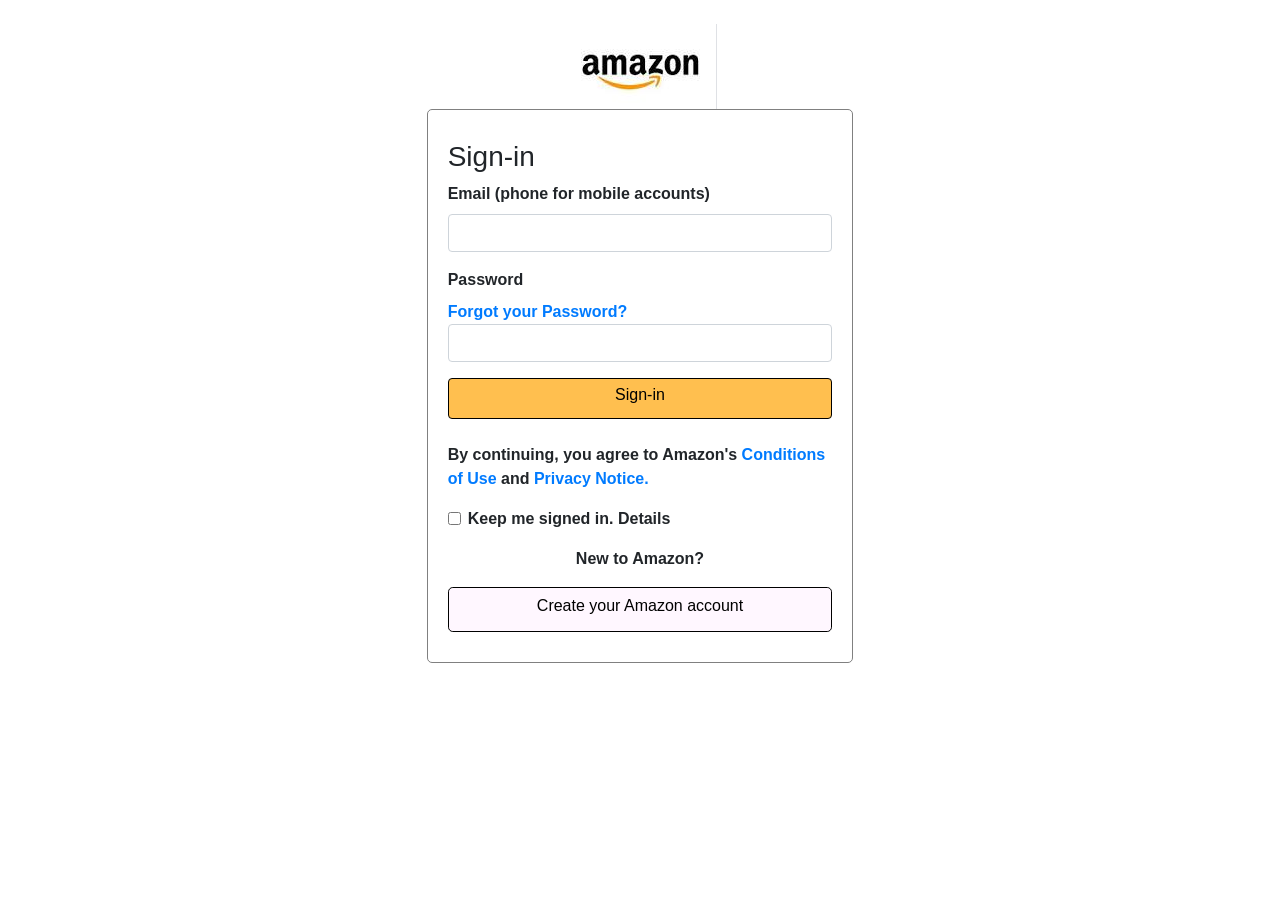
<file: 04-javascript/amazon-clone/index.html>
<!doctype html>
<html lang="en">

<head>
    <title>Title</title>
    <!-- Required meta tags -->
    <meta charset="utf-8">
    <meta name="viewport" content="width=device-width, initial-scale=1, shrink-to-fit=no">
    <link rel="stylesheet" href="static/css/main.css">
    <!-- Bootstrap CSS -->
    <link rel="stylesheet" href="https://stackpath.bootstrapcdn.com/bootstrap/4.3.1/css/bootstrap.min.css"
        integrity="sha384-ggOyR0iXCbMQv3Xipma34MD+dH/1fQ784/j6cY/iJTQUOhcWr7x9JvoRxT2MZw1T" crossorigin="anonymous">
    <link
        rel="https://www.amazon.com/gp/help/customer/display.html/ref=ap_signin_notification_condition_of_use?ie=UTF8&nodeId=508088">
    <link
        rel="https://www.amazon.com/gp/help/customer/display.html/ref=ap_signin_notification_privacy_notice?ie=UTF8&nodeId=468496">
    <link
        rel="https://www.amazon.com/ap/forgotpassword?showRememberMe=true&openid.pape.max_auth_age=0&openid.identity=http%3A%2F%2Fspecs.openid.net%2Fauth%2F2.0%2Fidentifier_select&pageId=usflex&openid.return_to=https%3A%2F%2Fwww.amazon.com%2F%3Ftag%3Damazusnavi-20%26hvadid%3D381823528282%26hvpos%3D%26hvnetw%3Dg%26hvrand%3D7923362364955197206%26hvpone%3D%26hvptwo%3D%26hvqmt%3De%26hvdev%3Dc%26hvdvcmdl%3D%26hvlocint%3D%26hvlocphy%3D9004042%26hvtargid%3Dkwd-289616759%26ref%3Dnav_signin%26hydadcr%3D28884_11845475%26gclid%3DCjwKCAjwybyJBhBwEiwAvz4G7ywuCakaAN_nhZ1BmxaT4d3-cX0WAyXH99Q39V27M0mvXpjW7ac0JhoCqOgQAvD_BwE&prevRID=S98MPX34PCENNGG1KR0D&openid.assoc_handle=usflex&openid.mode=checkid_setup&prepopulatedLoginId=&failedSignInCount=0&openid.claimed_id=http%3A%2F%2Fspecs.openid.net%2Fauth%2F2.0%2Fidentifier_select&openid.ns=http%3A%2F%2Fspecs.openid.net%2Fauth%2F2.0">
</head>

<body>

    <div class="container-fluid">
        <div class="row justify-content-center mt-4" id="logorow">
            <div class="col-lg-4 col-md-6 col-sm-8 col-xs-10 d-flex justify-content-center">
                <img class="img-fluid" id="logo" src="static/images/Capture.PNG" alt="logo">
            </div>
        </div>
        <div class="row justify-content-center" id="formrow">
            <div class="col-lg-4 col-md-6 col-sm-8 col-xs-10 d-flex justify-content-center" id="formcol">
                <form id="signinform">
                    <h3>Sign-in</h3>
                    <div class="form-group">
                        <label for="exampleInputEmail1"><b>Email (phone for mobile accounts)</label></label>
                        <input type="email" class="form-control" id="exampleInputEmail1" aria-describedby="emailHelp">
                        <small id="emailHelp" class="form-text text-muted"></small>
                    </div>
                    <div class="form-group">
                        <label for="exampleInputPassword1">Password</label><a id="reset-password"
                            href="https://www.amazon.com/ap/forgotpassword?showRememberMe=true&openid.pape.max_auth_age=0&openid.identity=http%3A%2F%2Fspecs.openid.net%2Fauth%2F2.0%2Fidentifier_select&pageId=usflex&openid.return_to=https%3A%2F%2Fwww.amazon.com%2F%3Ftag%3Damazusnavi-20%26hvadid%3D381823528282%26hvpos%3D%26hvnetw%3Dg%26hvrand%3D7923362364955197206%26hvpone%3D%26hvptwo%3D%26hvqmt%3De%26hvdev%3Dc%26hvdvcmdl%3D%26hvlocint%3D%26hvlocphy%3D9004042%26hvtargid%3Dkwd-289616759%26ref%3Dnav_signin%26hydadcr%3D28884_11845475%26gclid%3DCjwKCAjwybyJBhBwEiwAvz4G7ywuCakaAN_nhZ1BmxaT4d3-cX0WAyXH99Q39V27M0mvXpjW7ac0JhoCqOgQAvD_BwE&prevRID=S98MPX34PCENNGG1KR0D&openid.assoc_handle=usflex&openid.mode=checkid_setup&prepopulatedLoginId=&failedSignInCount=0&openid.claimed_id=http%3A%2F%2Fspecs.openid.net%2Fauth%2F2.0%2Fidentifier_select&openid.ns=http%3A%2F%2Fspecs.openid.net%2Fauth%2F2.0"><br>Forgot
                            your Password?</a>
                        <input type="password" class="form-control" id="exampleInputPassword1">

                    </div>
                    <button type="submit" class="btn btn-primary btn-block" id="sign-in">
                        <h6 style="color:black;">Sign-in</h6>
                    </button>
                </form>
                <br>
                <p>
                    <font-style> By continuing, you agree to Amazon's </font-style><a
                        href="https://www.amazon.com/gp/help/customer/display.html/ref=ap_signin_notification_condition_of_use?ie=UTF8&nodeId=508088">Conditions
                        of Use </a>and <a
                        href="https://www.amazon.com/gp/help/customer/display.html/ref=ap_signin_notification_privacy_notice?ie=UTF8&nodeId=468496">
                        Privacy Notice.</a>
                </p>
                <div class="form-group form-check">
                    <input type="checkbox" class="form-check-input" id="exampleCheck1">
                    <label class="form-check-label" for="exampleCheck1">Keep me signed in. Details<in class="Details">
                        </in></label>
                </div>


                <p class="text-center">New to Amazon?</p>
                <button type="button" class="btn btn-primary btn-lg btn-block" id="createaccount">
                    <h6 style="color:black;">Create your Amazon account</h6>
                </button>
            </div>
            <br>
        </div>
    </div>
    <div class="row" id="footerrow">
        <!-- decide later if you want a column here or not -->
    </div>
    </div>

    <!-- Optional JavaScript -->
    <!-- jQuery first, then Popper.js, then Bootstrap JS -->
    <script src="https://code.jquery.com/jquery-3.3.1.slim.min.js"
        integrity="sha384-q8i/X+965DzO0rT7abK41JStQIAqVgRVzpbzo5smXKp4YfRvH+8abtTE1Pi6jizo"
        crossorigin="anonymous"></script>
    <script src="https://cdnjs.cloudflare.com/ajax/libs/popper.js/1.14.7/umd/popper.min.js"
        integrity="sha384-UO2eT0CpHqdSJQ6hJty5KVphtPhzWj9WO1clHTMGa3JDZwrnQq4sF86dIHNDz0W1"
        crossorigin="anonymous"></script>
    <script src="https://stackpath.bootstrapcdn.com/bootstrap/4.3.1/js/bootstrap.min.js"
        integrity="sha384-JjSmVgyd0p3pXB1rRibZUAYoIIy6OrQ6VrjIEaFf/nJGzIxFDsf4x0xIM+B07jRM"
        crossorigin="anonymous"></script>
</body>

</html>
</file>
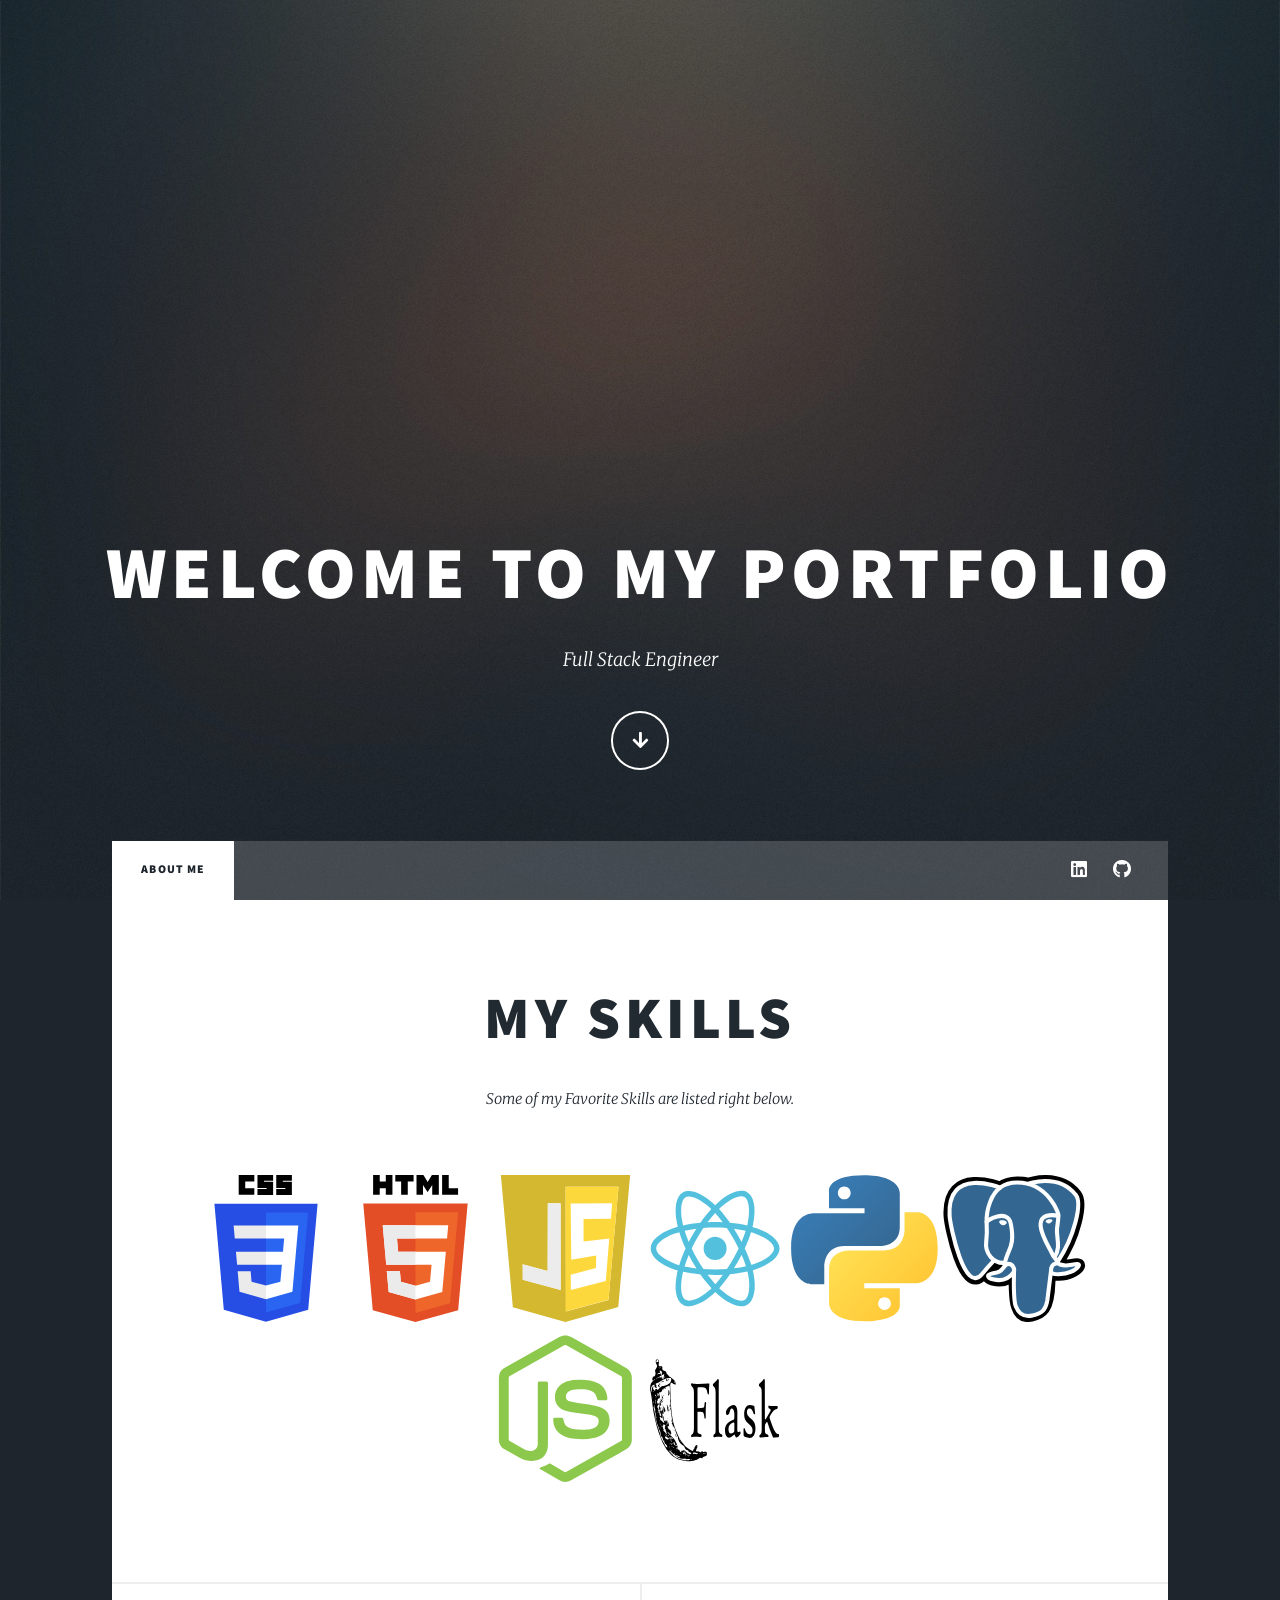
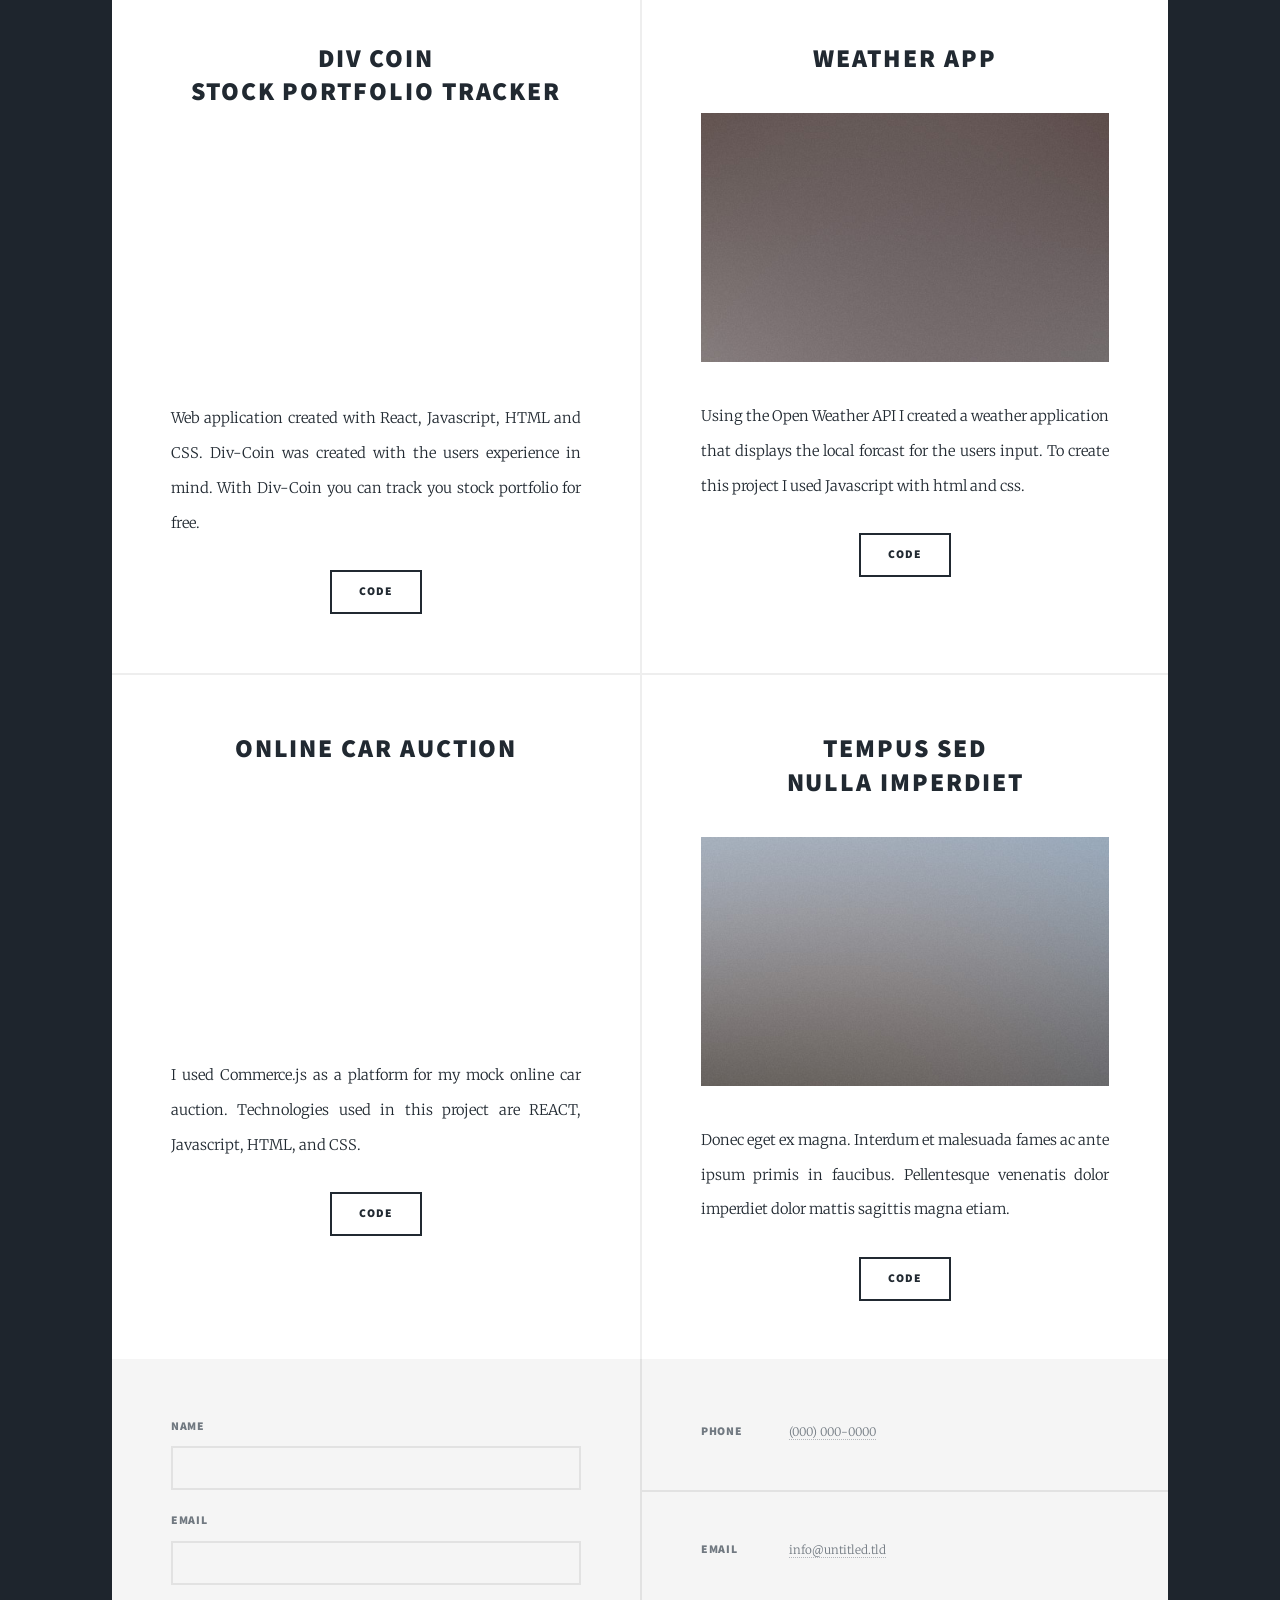
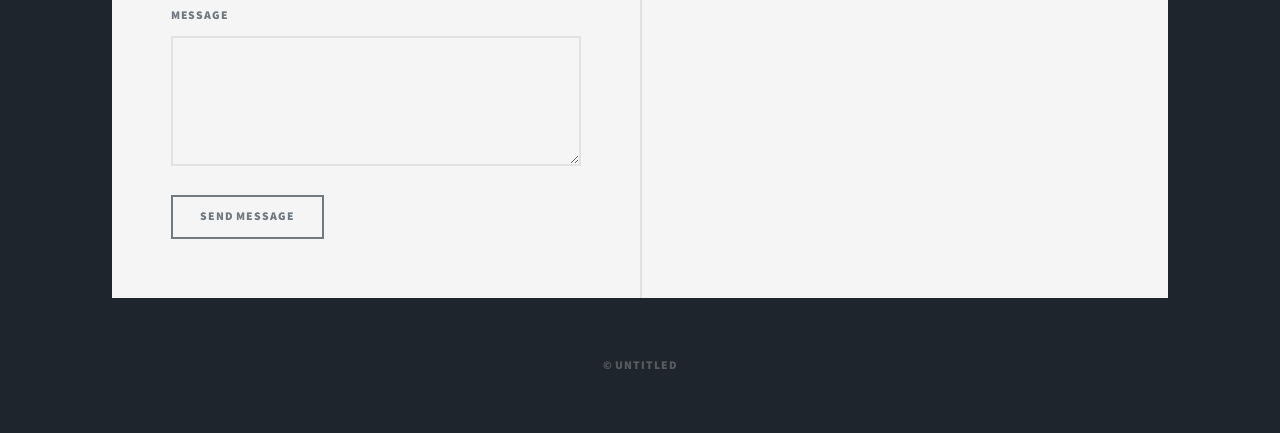
<file: 07-portfolio/portfolio-html/index.html>
<!DOCTYPE HTML>
<!--
	Massively by HTML5 UP
	html5up.net | @ajlkn
	Free for personal and commercial use under the CCA 3.0 license (html5up.net/license)
-->
<html>
	<head>
		<title>Ronald Ramirez</title>
		<meta charset="utf-8" />
		<meta name="viewport" content="width=device-width, initial-scale=1, user-scalable=no" />
		<link rel="stylesheet" href="assets/css/main.css" />
		<noscript><link rel="stylesheet" href="assets/css/noscript.css" /></noscript>
	</head>
	<body class="is-preload">

		<!-- Wrapper -->
			<div id="wrapper" class="fade-in">

				<!-- Intro -->
					<div id="intro">
						<h1>Welcome to my portfolio</h1>
						<p>Full Stack Engineer</p>
						<ul class="actions">
							<li><a href="#header" class="button icon solid solo fa-arrow-down scrolly">Continue</a></li>
						</ul>
					</div>

				<!-- Header -->
					<header id="header">
						<a href="index.html" class="logo">Ronald Ramirez</a>
					</header>

				<!-- Nav -->
					<nav id="nav">
						<ul class="links">
							<li class="active"><a href="index.html">about me</a></li>
						
						</ul>
						<ul class="icons">
							<li><a href="https://www.linkedin.com/in/ronald-ramirezzz1/" class="icon brands fa-linkedin"><span class="label">LinkenIn</span></a></li>
							<li><a href="https://github.com/Ramirezzz1" class="icon brands fa-github"><span class="label">GitHub</span></a></li>
						</ul>
					</nav>

				<!-- Main -->
					<div id="main">

						<!-- Featured Post -->
							<article class="post featured">
								<header class="major">
									<h2><a>My Skills<br /></a></h2>
									<p>Some of my Favorite Skills are listed right below. </p>
								</header>
								<div class="skills_container">
									<img src="images/css.svg" alt="css" id="logo" /></a>
									<img src="images/html.svg" alt="html" id="logo" /></a>
									<img src="images/js.svg" alt="js" id="logo" /></a>
									<img src="images/react.svg" alt="react" id="logo"/></a>
									<img src="images/python.svg" alt="python" id="logo"/></a>
									<img src="images/postgresql.svg" alt="post" id="logo"/></a>
									<img src="images/nodejs-icon.svg" alt="node" id="logo"/></a>
									<img src="images/flask.svg" alt="flask" id="logo"/></a>
									<ul class="actions special">
								</div>
										
							</article>

						<!-- Posts -->
							<section class="posts">
								<article>
									<header>
										<h2><a href="#">Div Coin<br />
										Stock Portfolio tracker</a></h2>
									</header>
									<a href="#" class="image fit"><video width="100%" height="100%"  src="images/Div Coin Demo.mp4" alt="Div-Coin Demo" autoplay loop muted></a>
									<p>Web application created with React, Javascript, HTML and CSS. Div-Coin was created with the users experience in mind. With Div-Coin you can track you stock portfolio for free. </p>
									<ul class="actions special">
										<li><a href="https://github.com/Ramirezzz1/Dividend-APP" class="button">Code</a></li>
									</ul>
								</article>
								<article>
									<header>
										
										<h2><a href="#">Weather App<br /></a></h2>
									</header>
									<a href="#" class="image fit"><img src="images/pic03.jpg" alt="" /></a>
									<p>Using the Open Weather API I created a weather application that displays the local forcast for the users input. To create this project I used Javascript with html and css. </p>
									<ul class="actions special">
										<li><a href="https://github.com/Ramirezzz1/weather-app" class="button">Code</a></li>
									</ul>
								</article>
								<article>
									<header>
										
										<h2><a href="#">Online Car Auction<br /></a></h2>
									</header>
									<a href="#" class="image fit"><video width="100%" heihgt="100%" src="images/E-commerce.mp4" alt="auctionDemo"  autoplay loop muted ></a>
									<p>I used Commerce.js as a platform for my mock online car auction. Technologies used in this project are REACT, Javascript, HTML, and CSS.</p>
									<ul class="actions special">
										<li><a href="#" class="button">code</a></li>
									</ul>
								</article>
								<article>
									<header>
										
										<h2><a href="#">Tempus sed<br />
										nulla imperdiet</a></h2>
									</header>
									<a href="#" class="image fit"><img src="images/pic05.jpg" alt="" /></a>
									<p>Donec eget ex magna. Interdum et malesuada fames ac ante ipsum primis in faucibus. Pellentesque venenatis dolor imperdiet dolor mattis sagittis magna etiam.</p>
									<ul class="actions special">
										<li><a href="#" class="button">code</a></li>
									</ul>
								</article>
							</section>

						<!-- Footer -->

					</div>

				<!-- Footer -->
					<footer id="footer">
						<section>
							<form method="post" action="#">
								<div class="fields">
									<div class="field">
										<label for="name">Name</label>
										<input type="text" name="name" id="name" />
									</div>
									<div class="field">
										<label for="email">Email</label>
										<input type="text" name="email" id="email" />
									</div>
									<div class="field">
										<label for="message">Message</label>
										<textarea name="message" id="message" rows="3"></textarea>
									</div>
								</div>
								<ul class="actions">
									<li><input type="submit" value="Send Message" /></li>
								</ul>
							</form>
						</section>
						<section class="split contact">
							<section>
								<h3>Phone</h3>
								<p><a href="#">(000) 000-0000</a></p>
							</section>
							<section>
								<h3>Email</h3>
								<p><a href="#">info@untitled.tld</a></p>
							</section>
					
						</section>
					</footer>

				<!-- Copyright -->
					<div id="copyright">
						<ul><li>&copy; Untitled</li>
					</div>

			</div>

		<!-- Scripts -->
			<script src="assets/js/jquery.min.js"></script>
			<script src="assets/js/jquery.scrollex.min.js"></script>
			<script src="assets/js/jquery.scrolly.min.js"></script>
			<script src="assets/js/browser.min.js"></script>
			<script src="assets/js/breakpoints.min.js"></script>
			<script src="assets/js/util.js"></script>
			<script src="assets/js/main.js"></script>

	</body>
</html>
</file>
<file: 04-javascript/amazon-clone/static/css/main.css>
#logorow{
    padding: 0%;
    
}
#formcol{
    padding-top: 30px;
    padding-left: 20px;
    padding-right: 20px;
    padding-bottom: 30px;
    border-width: 1px;
    border-style: solid;
    border-color: gray;
    border-radius: 5px;
    margin: 0%
    

}
#newrow{
    border-width: 1px;

}
#sign-in{
    background-color: #ffbf4f;
    border-color:black;
}
#rest-password{
    justify-content: right;
    align-items: right;
}
#createaccount{
    background-color: #FFF7FF;
    border-color:black;

}
</file>
<file: 07-portfolio/portfolio-html/assets/css/main.css>
@import url(fontawesome-all.min.css);
@import url("https://fonts.googleapis.com/css?family=Merriweather:300,700,300italic,700italic|Source+Sans+Pro:900");

/*
	Massively by HTML5 UP
	html5up.net | @ajlkn
	Free for personal and commercial use under the CCA 3.0 license (html5up.net/license)
*/

html, body, div, span, applet, object,
iframe, h1, h2, h3, h4, h5, h6, p, blockquote,
pre, a, abbr, acronym, address, big, cite,
code, del, dfn, em, img, ins, kbd, q, s, samp,
small, strike, strong, sub, sup, tt, var, b,
u, i, center, dl, dt, dd, ol, ul, li, fieldset,
form, label, legend, table, caption, tbody,
tfoot, thead, tr, th, td, article, aside,
canvas, details, embed, figure, figcaption,
footer, header, hgroup, menu, nav, output, ruby,
section, summary, time, mark, audio, video {
	margin: 0;
	padding: 0;
	border: 0;
	font-size: 100%;
	font: inherit;
	vertical-align: baseline;}

article, aside, details, figcaption, figure,
footer, header, hgroup, menu, nav, section {
	display: block;}

body {
	line-height: 1;
}

ol, ul {
	list-style: none;
}

blockquote, q {
	quotes: none;
}

	blockquote:before, blockquote:after, q:before, q:after {
		content: '';
		content: none;
	}

table {
	border-collapse: collapse;
	border-spacing: 0;
}

body {
	-webkit-text-size-adjust: none;
}

mark {
	background-color: transparent;
	color: inherit;
}

input::-moz-focus-inner {
	border: 0;
	padding: 0;
}

input, select, textarea {
	-moz-appearance: none;
	-webkit-appearance: none;
	-ms-appearance: none;
	appearance: none;
}

/* Basic */

	@-ms-viewport {
		width: device-width;
	}

	body {
		-ms-overflow-style: scrollbar;
	}

	@media screen and (max-width: 480px) {

		html, body {
			min-width: 320px;
		}

	}

	html {
		box-sizing: border-box;
	}

	*, *:before, *:after {
		box-sizing: inherit;
	}

	body {
		background-color: #1e252d;
	}

		body.is-preload *, body.is-preload *:before, body.is-preload *:after {
			-moz-animation: none !important;
			-webkit-animation: none !important;
			-ms-animation: none !important;
			animation: none !important;
			-moz-transition: none !important;
			-webkit-transition: none !important;
			-ms-transition: none !important;
			transition: none !important;
		}

/* Type */

	html {
		font-size: 16pt;
	}

		@media screen and (max-width: 1680px) {

			html {
				font-size: 12pt;
			}

		}

		@media screen and (max-width: 1280px) {

			html {
				font-size: 11pt;
			}

		}

		@media screen and (max-width: 360px) {

			html {
				font-size: 10pt;
			}

		}

	body {
		color: #212931;
	}

	body, input, select, textarea {
		font-family: "Merriweather", Georgia, serif;
		font-weight: 300;
		font-size: 1rem;
		line-height: 2.375;
	}

	a {
		-moz-transition: color 0.2s ease-in-out, background-color 0.2s ease-in-out, border-color 0.2s ease-in-out, box-shadow 0.2s ease-in-out;
		-webkit-transition: color 0.2s ease-in-out, background-color 0.2s ease-in-out, border-color 0.2s ease-in-out, box-shadow 0.2s ease-in-out;
		-ms-transition: color 0.2s ease-in-out, background-color 0.2s ease-in-out, border-color 0.2s ease-in-out, box-shadow 0.2s ease-in-out;
		transition: color 0.2s ease-in-out, background-color 0.2s ease-in-out, border-color 0.2s ease-in-out, box-shadow 0.2s ease-in-out;
		border-bottom: dotted 1px;
		text-decoration: none;
	}

		a:hover {
			border-bottom-color: transparent;
		}

	strong, b {
		font-weight: 600;
	}

	em, i {
		font-style: italic;
	}

	p {
		text-align: justify;
		margin: 0 0 2rem 0;
	}

	h1, h2, h3, h4, h5, h6 {
		font-family: "Source Sans Pro", Helvetica, sans-serif;
		font-weight: 900;
		line-height: 1.5;
		letter-spacing: 0.075em;
		text-transform: uppercase;
		margin: 0 0 1rem 0;
	}

		h1 a, h2 a, h3 a, h4 a, h5 a, h6 a {
			border-bottom: 0;
			color: inherit;
			text-decoration: none;
		}

	h1 {
		font-size: 4rem;
		line-height: 1.1;
		margin: 0 0 2rem 0;
	}

	h2 {
		font-size: 1.75rem;
		line-height: 1.3;
		margin: 0 0 1.5rem 0;
	}

	h3 {
		font-size: 1.25rem;
		margin: 0 0 1.5rem 0;
	}

	h4 {
		font-size: 1rem;
	}

	h5 {
		font-size: 0.9rem;
	}

	h6 {
		font-size: 0.8rem;
	}

	sub {
		font-size: 0.8rem;
		position: relative;
		top: 0.5rem;
	}

	sup {
		font-size: 0.8rem;
		position: relative;
		top: -0.5rem;
	}

	blockquote {
		border-left: solid 4px;
		font-style: italic;
		margin: 0 0 2rem 0;
		padding: 0.5rem 0 0.5rem 2rem;
	}

	code {
		border: solid 2px;
		font-family: "Courier New", monospace;
		font-size: 0.9rem;
		margin: 0 0.25rem;
		padding: 0.25rem 0.65rem;
	}

	pre {
		-webkit-overflow-scrolling: touch;
		font-family: "Courier New", monospace;
		font-size: 0.9rem;
		margin: 0 0 2rem 0;
	}

		pre code {
			display: block;
			line-height: 1.75;
			padding: 1rem 1.5rem;
			overflow-x: auto;
		}

	hr {
		border: 0;
		border-bottom: solid 2px;
		margin: 3rem 0;
	}

		hr.major {
			margin: 5rem 0;
		}

	.align-left {
		text-align: left;
	}

	.align-center {
		text-align: center;
	}

	.align-right {
		text-align: right;
	}

	input, select, textarea {
		color: #212931;
	}

	a {
		color: #212931;
		border-bottom-color: rgba(33, 41, 49, 0.5);
	}

		a:hover {
			border-bottom-color: transparent;
			color: #18bfef !important;
		}

	strong, b {
		color: #212931;
	}

	h1, h2, h3, h4, h5, h6 {
		color: #212931;
	}

	blockquote {
		border-left-color: #eeeeee;
	}

	code {
		background: rgba(220, 220, 220, 0.25);
		border-color: #eeeeee;
	}

	hr {
		border-bottom-color: #eeeeee;
	}

/* Row */

	.row {
		display: flex;
		flex-wrap: wrap;
		box-sizing: border-box;
		align-items: stretch;
	}

		.row > * {
			box-sizing: border-box;
		}

		.row.gtr-uniform > * > :last-child {
			margin-bottom: 0;
		}

		.row.aln-left {
			justify-content: flex-start;
		}

		.row.aln-center {
			justify-content: center;
		}

		.row.aln-right {
			justify-content: flex-end;
		}

		.row.aln-top {
			align-items: flex-start;
		}

		.row.aln-middle {
			align-items: center;
		}

		.row.aln-bottom {
			align-items: flex-end;
		}

		.row > .imp {
			order: -1;
		}

		.row > .col-1 {
			width: 8.33333%;
		}

		.row > .off-1 {
			margin-left: 8.33333%;
		}

		.row > .col-2 {
			width: 16.66667%;
		}

		.row > .off-2 {
			margin-left: 16.66667%;
		}

		.row > .col-3 {
			width: 25%;
		}

		.row > .off-3 {
			margin-left: 25%;
		}

		.row > .col-4 {
			width: 33.33333%;
		}

		.row > .off-4 {
			margin-left: 33.33333%;
		}

		.row > .col-5 {
			width: 41.66667%;
		}

		.row > .off-5 {
			margin-left: 41.66667%;
		}

		.row > .col-6 {
			width: 50%;
		}

		.row > .off-6 {
			margin-left: 50%;
		}

		.row > .col-7 {
			width: 58.33333%;
		}

		.row > .off-7 {
			margin-left: 58.33333%;
		}

		.row > .col-8 {
			width: 66.66667%;
		}

		.row > .off-8 {
			margin-left: 66.66667%;
		}

		.row > .col-9 {
			width: 75%;
		}

		.row > .off-9 {
			margin-left: 75%;
		}

		.row > .col-10 {
			width: 83.33333%;
		}

		.row > .off-10 {
			margin-left: 83.33333%;
		}

		.row > .col-11 {
			width: 91.66667%;
		}

		.row > .off-11 {
			margin-left: 91.66667%;
		}

		.row > .col-12 {
			width: 100%;
		}

		.row > .off-12 {
			margin-left: 100%;
		}

		.row.gtr-0 {
			margin-top: 0;
			margin-left: 0rem;
		}

			.row.gtr-0 > * {
				padding: 0 0 0 0rem;
			}

			.row.gtr-0.gtr-uniform {
				margin-top: 0rem;
			}

				.row.gtr-0.gtr-uniform > * {
					padding-top: 0rem;
				}

		.row.gtr-25 {
			margin-top: 0;
			margin-left: -0.375rem;
		}

			.row.gtr-25 > * {
				padding: 0 0 0 0.375rem;
			}

			.row.gtr-25.gtr-uniform {
				margin-top: -0.375rem;
			}

				.row.gtr-25.gtr-uniform > * {
					padding-top: 0.375rem;
				}

		.row.gtr-50 {
			margin-top: 0;
			margin-left: -0.75rem;
		}

			.row.gtr-50 > * {
				padding: 0 0 0 0.75rem;
			}

			.row.gtr-50.gtr-uniform {
				margin-top: -0.75rem;
			}

				.row.gtr-50.gtr-uniform > * {
					padding-top: 0.75rem;
				}

		.row {
			margin-top: 0;
			margin-left: -1.5rem;
		}

			.row > * {
				padding: 0 0 0 1.5rem;
			}

			.row.gtr-uniform {
				margin-top: -1.5rem;
			}

				.row.gtr-uniform > * {
					padding-top: 1.5rem;
				}

		.row.gtr-150 {
			margin-top: 0;
			margin-left: -2.25rem;
		}

			.row.gtr-150 > * {
				padding: 0 0 0 2.25rem;
			}

			.row.gtr-150.gtr-uniform {
				margin-top: -2.25rem;
			}

				.row.gtr-150.gtr-uniform > * {
					padding-top: 2.25rem;
				}

		.row.gtr-200 {
			margin-top: 0;
			margin-left: -3rem;
		}

			.row.gtr-200 > * {
				padding: 0 0 0 3rem;
			}

			.row.gtr-200.gtr-uniform {
				margin-top: -3rem;
			}

				.row.gtr-200.gtr-uniform > * {
					padding-top: 3rem;
				}

		@media screen and (max-width: 1680px) {

			.row {
				display: flex;
				flex-wrap: wrap;
				box-sizing: border-box;
				align-items: stretch;
			}

				.row > * {
					box-sizing: border-box;
				}

				.row.gtr-uniform > * > :last-child {
					margin-bottom: 0;
				}

				.row.aln-left {
					justify-content: flex-start;
				}

				.row.aln-center {
					justify-content: center;
				}

				.row.aln-right {
					justify-content: flex-end;
				}

				.row.aln-top {
					align-items: flex-start;
				}

				.row.aln-middle {
					align-items: center;
				}

				.row.aln-bottom {
					align-items: flex-end;
				}

				.row > .imp-xlarge {
					order: -1;
				}

				.row > .col-1-xlarge {
					width: 8.33333%;
				}

				.row > .off-1-xlarge {
					margin-left: 8.33333%;
				}

				.row > .col-2-xlarge {
					width: 16.66667%;
				}

				.row > .off-2-xlarge {
					margin-left: 16.66667%;
				}

				.row > .col-3-xlarge {
					width: 25%;
				}

				.row > .off-3-xlarge {
					margin-left: 25%;
				}

				.row > .col-4-xlarge {
					width: 33.33333%;
				}

				.row > .off-4-xlarge {
					margin-left: 33.33333%;
				}

				.row > .col-5-xlarge {
					width: 41.66667%;
				}

				.row > .off-5-xlarge {
					margin-left: 41.66667%;
				}

				.row > .col-6-xlarge {
					width: 50%;
				}

				.row > .off-6-xlarge {
					margin-left: 50%;
				}

				.row > .col-7-xlarge {
					width: 58.33333%;
				}

				.row > .off-7-xlarge {
					margin-left: 58.33333%;
				}

				.row > .col-8-xlarge {
					width: 66.66667%;
				}

				.row > .off-8-xlarge {
					margin-left: 66.66667%;
				}

				.row > .col-9-xlarge {
					width: 75%;
				}

				.row > .off-9-xlarge {
					margin-left: 75%;
				}

				.row > .col-10-xlarge {
					width: 83.33333%;
				}

				.row > .off-10-xlarge {
					margin-left: 83.33333%;
				}

				.row > .col-11-xlarge {
					width: 91.66667%;
				}

				.row > .off-11-xlarge {
					margin-left: 91.66667%;
				}

				.row > .col-12-xlarge {
					width: 100%;
				}

				.row > .off-12-xlarge {
					margin-left: 100%;
				}

				.row.gtr-0 {
					margin-top: 0;
					margin-left: 0rem;
				}

					.row.gtr-0 > * {
						padding: 0 0 0 0rem;
					}

					.row.gtr-0.gtr-uniform {
						margin-top: 0rem;
					}

						.row.gtr-0.gtr-uniform > * {
							padding-top: 0rem;
						}

				.row.gtr-25 {
					margin-top: 0;
					margin-left: -0.375rem;
				}

					.row.gtr-25 > * {
						padding: 0 0 0 0.375rem;
					}

					.row.gtr-25.gtr-uniform {
						margin-top: -0.375rem;
					}

						.row.gtr-25.gtr-uniform > * {
							padding-top: 0.375rem;
						}

				.row.gtr-50 {
					margin-top: 0;
					margin-left: -0.75rem;
				}

					.row.gtr-50 > * {
						padding: 0 0 0 0.75rem;
					}

					.row.gtr-50.gtr-uniform {
						margin-top: -0.75rem;
					}

						.row.gtr-50.gtr-uniform > * {
							padding-top: 0.75rem;
						}

				.row {
					margin-top: 0;
					margin-left: -1.5rem;
				}

					.row > * {
						padding: 0 0 0 1.5rem;
					}

					.row.gtr-uniform {
						margin-top: -1.5rem;
					}

						.row.gtr-uniform > * {
							padding-top: 1.5rem;
						}

				.row.gtr-150 {
					margin-top: 0;
					margin-left: -2.25rem;
				}

					.row.gtr-150 > * {
						padding: 0 0 0 2.25rem;
					}

					.row.gtr-150.gtr-uniform {
						margin-top: -2.25rem;
					}

						.row.gtr-150.gtr-uniform > * {
							padding-top: 2.25rem;
						}

				.row.gtr-200 {
					margin-top: 0;
					margin-left: -3rem;
				}

					.row.gtr-200 > * {
						padding: 0 0 0 3rem;
					}

					.row.gtr-200.gtr-uniform {
						margin-top: -3rem;
					}

						.row.gtr-200.gtr-uniform > * {
							padding-top: 3rem;
						}

		}

		@media screen and (max-width: 1280px) {

			.row {
				display: flex;
				flex-wrap: wrap;
				box-sizing: border-box;
				align-items: stretch;
			}

				.row > * {
					box-sizing: border-box;
				}

				.row.gtr-uniform > * > :last-child {
					margin-bottom: 0;
				}

				.row.aln-left {
					justify-content: flex-start;
				}

				.row.aln-center {
					justify-content: center;
				}

				.row.aln-right {
					justify-content: flex-end;
				}

				.row.aln-top {
					align-items: flex-start;
				}

				.row.aln-middle {
					align-items: center;
				}

				.row.aln-bottom {
					align-items: flex-end;
				}

				.row > .imp-large {
					order: -1;
				}

				.row > .col-1-large {
					width: 8.33333%;
				}

				.row > .off-1-large {
					margin-left: 8.33333%;
				}

				.row > .col-2-large {
					width: 16.66667%;
				}

				.row > .off-2-large {
					margin-left: 16.66667%;
				}

				.row > .col-3-large {
					width: 25%;
				}

				.row > .off-3-large {
					margin-left: 25%;
				}

				.row > .col-4-large {
					width: 33.33333%;
				}

				.row > .off-4-large {
					margin-left: 33.33333%;
				}

				.row > .col-5-large {
					width: 41.66667%;
				}

				.row > .off-5-large {
					margin-left: 41.66667%;
				}

				.row > .col-6-large {
					width: 50%;
				}

				.row > .off-6-large {
					margin-left: 50%;
				}

				.row > .col-7-large {
					width: 58.33333%;
				}

				.row > .off-7-large {
					margin-left: 58.33333%;
				}

				.row > .col-8-large {
					width: 66.66667%;
				}

				.row > .off-8-large {
					margin-left: 66.66667%;
				}

				.row > .col-9-large {
					width: 75%;
				}

				.row > .off-9-large {
					margin-left: 75%;
				}

				.row > .col-10-large {
					width: 83.33333%;
				}

				.row > .off-10-large {
					margin-left: 83.33333%;
				}

				.row > .col-11-large {
					width: 91.66667%;
				}

				.row > .off-11-large {
					margin-left: 91.66667%;
				}

				.row > .col-12-large {
					width: 100%;
				}

				.row > .off-12-large {
					margin-left: 100%;
				}

				.row.gtr-0 {
					margin-top: 0;
					margin-left: 0rem;
				}

					.row.gtr-0 > * {
						padding: 0 0 0 0rem;
					}

					.row.gtr-0.gtr-uniform {
						margin-top: 0rem;
					}

						.row.gtr-0.gtr-uniform > * {
							padding-top: 0rem;
						}

				.row.gtr-25 {
					margin-top: 0;
					margin-left: -0.375rem;
				}

					.row.gtr-25 > * {
						padding: 0 0 0 0.375rem;
					}

					.row.gtr-25.gtr-uniform {
						margin-top: -0.375rem;
					}

						.row.gtr-25.gtr-uniform > * {
							padding-top: 0.375rem;
						}

				.row.gtr-50 {
					margin-top: 0;
					margin-left: -0.75rem;
				}

					.row.gtr-50 > * {
						padding: 0 0 0 0.75rem;
					}

					.row.gtr-50.gtr-uniform {
						margin-top: -0.75rem;
					}

						.row.gtr-50.gtr-uniform > * {
							padding-top: 0.75rem;
						}

				.row {
					margin-top: 0;
					margin-left: -1.5rem;
				}

					.row > * {
						padding: 0 0 0 1.5rem;
					}

					.row.gtr-uniform {
						margin-top: -1.5rem;
					}

						.row.gtr-uniform > * {
							padding-top: 1.5rem;
						}

				.row.gtr-150 {
					margin-top: 0;
					margin-left: -2.25rem;
				}

					.row.gtr-150 > * {
						padding: 0 0 0 2.25rem;
					}

					.row.gtr-150.gtr-uniform {
						margin-top: -2.25rem;
					}

						.row.gtr-150.gtr-uniform > * {
							padding-top: 2.25rem;
						}

				.row.gtr-200 {
					margin-top: 0;
					margin-left: -3rem;
				}

					.row.gtr-200 > * {
						padding: 0 0 0 3rem;
					}

					.row.gtr-200.gtr-uniform {
						margin-top: -3rem;
					}

						.row.gtr-200.gtr-uniform > * {
							padding-top: 3rem;
						}

		}

		@media screen and (max-width: 980px) {

			.row {
				display: flex;
				flex-wrap: wrap;
				box-sizing: border-box;
				align-items: stretch;
			}

				.row > * {
					box-sizing: border-box;
				}

				.row.gtr-uniform > * > :last-child {
					margin-bottom: 0;
				}

				.row.aln-left {
					justify-content: flex-start;
				}

				.row.aln-center {
					justify-content: center;
				}

				.row.aln-right {
					justify-content: flex-end;
				}

				.row.aln-top {
					align-items: flex-start;
				}

				.row.aln-middle {
					align-items: center;
				}

				.row.aln-bottom {
					align-items: flex-end;
				}

				.row > .imp-medium {
					order: -1;
				}

				.row > .col-1-medium {
					width: 8.33333%;
				}

				.row > .off-1-medium {
					margin-left: 8.33333%;
				}

				.row > .col-2-medium {
					width: 16.66667%;
				}

				.row > .off-2-medium {
					margin-left: 16.66667%;
				}

				.row > .col-3-medium {
					width: 25%;
				}

				.row > .off-3-medium {
					margin-left: 25%;
				}

				.row > .col-4-medium {
					width: 33.33333%;
				}

				.row > .off-4-medium {
					margin-left: 33.33333%;
				}

				.row > .col-5-medium {
					width: 41.66667%;
				}

				.row > .off-5-medium {
					margin-left: 41.66667%;
				}

				.row > .col-6-medium {
					width: 50%;
				}

				.row > .off-6-medium {
					margin-left: 50%;
				}

				.row > .col-7-medium {
					width: 58.33333%;
				}

				.row > .off-7-medium {
					margin-left: 58.33333%;
				}

				.row > .col-8-medium {
					width: 66.66667%;
				}

				.row > .off-8-medium {
					margin-left: 66.66667%;
				}

				.row > .col-9-medium {
					width: 75%;
				}

				.row > .off-9-medium {
					margin-left: 75%;
				}

				.row > .col-10-medium {
					width: 83.33333%;
				}

				.row > .off-10-medium {
					margin-left: 83.33333%;
				}

				.row > .col-11-medium {
					width: 91.66667%;
				}

				.row > .off-11-medium {
					margin-left: 91.66667%;
				}

				.row > .col-12-medium {
					width: 100%;
				}

				.row > .off-12-medium {
					margin-left: 100%;
				}

				.row.gtr-0 {
					margin-top: 0;
					margin-left: 0rem;
				}

					.row.gtr-0 > * {
						padding: 0 0 0 0rem;
					}

					.row.gtr-0.gtr-uniform {
						margin-top: 0rem;
					}

						.row.gtr-0.gtr-uniform > * {
							padding-top: 0rem;
						}

				.row.gtr-25 {
					margin-top: 0;
					margin-left: -0.375rem;
				}

					.row.gtr-25 > * {
						padding: 0 0 0 0.375rem;
					}

					.row.gtr-25.gtr-uniform {
						margin-top: -0.375rem;
					}

						.row.gtr-25.gtr-uniform > * {
							padding-top: 0.375rem;
						}

				.row.gtr-50 {
					margin-top: 0;
					margin-left: -0.75rem;
				}

					.row.gtr-50 > * {
						padding: 0 0 0 0.75rem;
					}

					.row.gtr-50.gtr-uniform {
						margin-top: -0.75rem;
					}

						.row.gtr-50.gtr-uniform > * {
							padding-top: 0.75rem;
						}

				.row {
					margin-top: 0;
					margin-left: -1.5rem;
				}

					.row > * {
						padding: 0 0 0 1.5rem;
					}

					.row.gtr-uniform {
						margin-top: -1.5rem;
					}

						.row.gtr-uniform > * {
							padding-top: 1.5rem;
						}

				.row.gtr-150 {
					margin-top: 0;
					margin-left: -2.25rem;
				}

					.row.gtr-150 > * {
						padding: 0 0 0 2.25rem;
					}

					.row.gtr-150.gtr-uniform {
						margin-top: -2.25rem;
					}

						.row.gtr-150.gtr-uniform > * {
							padding-top: 2.25rem;
						}

				.row.gtr-200 {
					margin-top: 0;
					margin-left: -3rem;
				}

					.row.gtr-200 > * {
						padding: 0 0 0 3rem;
					}

					.row.gtr-200.gtr-uniform {
						margin-top: -3rem;
					}

						.row.gtr-200.gtr-uniform > * {
							padding-top: 3rem;
						}

		}

		@media screen and (max-width: 736px) {

			.row {
				display: flex;
				flex-wrap: wrap;
				box-sizing: border-box;
				align-items: stretch;
			}

				.row > * {
					box-sizing: border-box;
				}

				.row.gtr-uniform > * > :last-child {
					margin-bottom: 0;
				}

				.row.aln-left {
					justify-content: flex-start;
				}

				.row.aln-center {
					justify-content: center;
				}

				.row.aln-right {
					justify-content: flex-end;
				}

				.row.aln-top {
					align-items: flex-start;
				}

				.row.aln-middle {
					align-items: center;
				}

				.row.aln-bottom {
					align-items: flex-end;
				}

				.row > .imp-small {
					order: -1;
				}

				.row > .col-1-small {
					width: 8.33333%;
				}

				.row > .off-1-small {
					margin-left: 8.33333%;
				}

				.row > .col-2-small {
					width: 16.66667%;
				}

				.row > .off-2-small {
					margin-left: 16.66667%;
				}

				.row > .col-3-small {
					width: 25%;
				}

				.row > .off-3-small {
					margin-left: 25%;
				}

				.row > .col-4-small {
					width: 33.33333%;
				}

				.row > .off-4-small {
					margin-left: 33.33333%;
				}

				.row > .col-5-small {
					width: 41.66667%;
				}

				.row > .off-5-small {
					margin-left: 41.66667%;
				}

				.row > .col-6-small {
					width: 50%;
				}

				.row > .off-6-small {
					margin-left: 50%;
				}

				.row > .col-7-small {
					width: 58.33333%;
				}

				.row > .off-7-small {
					margin-left: 58.33333%;
				}

				.row > .col-8-small {
					width: 66.66667%;
				}

				.row > .off-8-small {
					margin-left: 66.66667%;
				}

				.row > .col-9-small {
					width: 75%;
				}

				.row > .off-9-small {
					margin-left: 75%;
				}

				.row > .col-10-small {
					width: 83.33333%;
				}

				.row > .off-10-small {
					margin-left: 83.33333%;
				}

				.row > .col-11-small {
					width: 91.66667%;
				}

				.row > .off-11-small {
					margin-left: 91.66667%;
				}

				.row > .col-12-small {
					width: 100%;
				}

				.row > .off-12-small {
					margin-left: 100%;
				}

				.row.gtr-0 {
					margin-top: 0;
					margin-left: 0rem;
				}

					.row.gtr-0 > * {
						padding: 0 0 0 0rem;
					}

					.row.gtr-0.gtr-uniform {
						margin-top: 0rem;
					}

						.row.gtr-0.gtr-uniform > * {
							padding-top: 0rem;
						}

				.row.gtr-25 {
					margin-top: 0;
					margin-left: -0.375rem;
				}

					.row.gtr-25 > * {
						padding: 0 0 0 0.375rem;
					}

					.row.gtr-25.gtr-uniform {
						margin-top: -0.375rem;
					}

						.row.gtr-25.gtr-uniform > * {
							padding-top: 0.375rem;
						}

				.row.gtr-50 {
					margin-top: 0;
					margin-left: -0.75rem;
				}

					.row.gtr-50 > * {
						padding: 0 0 0 0.75rem;
					}

					.row.gtr-50.gtr-uniform {
						margin-top: -0.75rem;
					}

						.row.gtr-50.gtr-uniform > * {
							padding-top: 0.75rem;
						}

				.row {
					margin-top: 0;
					margin-left: -1.5rem;
				}

					.row > * {
						padding: 0 0 0 1.5rem;
					}

					.row.gtr-uniform {
						margin-top: -1.5rem;
					}

						.row.gtr-uniform > * {
							padding-top: 1.5rem;
						}

				.row.gtr-150 {
					margin-top: 0;
					margin-left: -2.25rem;
				}

					.row.gtr-150 > * {
						padding: 0 0 0 2.25rem;
					}

					.row.gtr-150.gtr-uniform {
						margin-top: -2.25rem;
					}

						.row.gtr-150.gtr-uniform > * {
							padding-top: 2.25rem;
						}

				.row.gtr-200 {
					margin-top: 0;
					margin-left: -3rem;
				}

					.row.gtr-200 > * {
						padding: 0 0 0 3rem;
					}

					.row.gtr-200.gtr-uniform {
						margin-top: -3rem;
					}

						.row.gtr-200.gtr-uniform > * {
							padding-top: 3rem;
						}

		}

		@media screen and (max-width: 480px) {

			.row {
				display: flex;
				flex-wrap: wrap;
				box-sizing: border-box;
				align-items: stretch;
			}

				.row > * {
					box-sizing: border-box;
				}

				.row.gtr-uniform > * > :last-child {
					margin-bottom: 0;
				}

				.row.aln-left {
					justify-content: flex-start;
				}

				.row.aln-center {
					justify-content: center;
				}

				.row.aln-right {
					justify-content: flex-end;
				}

				.row.aln-top {
					align-items: flex-start;
				}

				.row.aln-middle {
					align-items: center;
				}

				.row.aln-bottom {
					align-items: flex-end;
				}

				.row > .imp-xsmall {
					order: -1;
				}

				.row > .col-1-xsmall {
					width: 8.33333%;
				}

				.row > .off-1-xsmall {
					margin-left: 8.33333%;
				}

				.row > .col-2-xsmall {
					width: 16.66667%;
				}

				.row > .off-2-xsmall {
					margin-left: 16.66667%;
				}

				.row > .col-3-xsmall {
					width: 25%;
				}

				.row > .off-3-xsmall {
					margin-left: 25%;
				}

				.row > .col-4-xsmall {
					width: 33.33333%;
				}

				.row > .off-4-xsmall {
					margin-left: 33.33333%;
				}

				.row > .col-5-xsmall {
					width: 41.66667%;
				}

				.row > .off-5-xsmall {
					margin-left: 41.66667%;
				}

				.row > .col-6-xsmall {
					width: 50%;
				}

				.row > .off-6-xsmall {
					margin-left: 50%;
				}

				.row > .col-7-xsmall {
					width: 58.33333%;
				}

				.row > .off-7-xsmall {
					margin-left: 58.33333%;
				}

				.row > .col-8-xsmall {
					width: 66.66667%;
				}

				.row > .off-8-xsmall {
					margin-left: 66.66667%;
				}

				.row > .col-9-xsmall {
					width: 75%;
				}

				.row > .off-9-xsmall {
					margin-left: 75%;
				}

				.row > .col-10-xsmall {
					width: 83.33333%;
				}

				.row > .off-10-xsmall {
					margin-left: 83.33333%;
				}

				.row > .col-11-xsmall {
					width: 91.66667%;
				}

				.row > .off-11-xsmall {
					margin-left: 91.66667%;
				}

				.row > .col-12-xsmall {
					width: 100%;
				}

				.row > .off-12-xsmall {
					margin-left: 100%;
				}

				.row.gtr-0 {
					margin-top: 0;
					margin-left: 0rem;
				}

					.row.gtr-0 > * {
						padding: 0 0 0 0rem;
					}

					.row.gtr-0.gtr-uniform {
						margin-top: 0rem;
					}

						.row.gtr-0.gtr-uniform > * {
							padding-top: 0rem;
						}

				.row.gtr-25 {
					margin-top: 0;
					margin-left: -0.375rem;
				}

					.row.gtr-25 > * {
						padding: 0 0 0 0.375rem;
					}

					.row.gtr-25.gtr-uniform {
						margin-top: -0.375rem;
					}

						.row.gtr-25.gtr-uniform > * {
							padding-top: 0.375rem;
						}

				.row.gtr-50 {
					margin-top: 0;
					margin-left: -0.75rem;
				}

					.row.gtr-50 > * {
						padding: 0 0 0 0.75rem;
					}

					.row.gtr-50.gtr-uniform {
						margin-top: -0.75rem;
					}

						.row.gtr-50.gtr-uniform > * {
							padding-top: 0.75rem;
						}

				.row {
					margin-top: 0;
					margin-left: -1.5rem;
				}

					.row > * {
						padding: 0 0 0 1.5rem;
					}

					.row.gtr-uniform {
						margin-top: -1.5rem;
					}

						.row.gtr-uniform > * {
							padding-top: 1.5rem;
						}

				.row.gtr-150 {
					margin-top: 0;
					margin-left: -2.25rem;
				}

					.row.gtr-150 > * {
						padding: 0 0 0 2.25rem;
					}

					.row.gtr-150.gtr-uniform {
						margin-top: -2.25rem;
					}

						.row.gtr-150.gtr-uniform > * {
							padding-top: 2.25rem;
						}

				.row.gtr-200 {
					margin-top: 0;
					margin-left: -3rem;
				}

					.row.gtr-200 > * {
						padding: 0 0 0 3rem;
					}

					.row.gtr-200.gtr-uniform {
						margin-top: -3rem;
					}

						.row.gtr-200.gtr-uniform > * {
							padding-top: 3rem;
						}

		}

		@media screen and (max-width: 360px) {

			.row {
				display: flex;
				flex-wrap: wrap;
				box-sizing: border-box;
				align-items: stretch;
			}

				.row > * {
					box-sizing: border-box;
				}

				.row.gtr-uniform > * > :last-child {
					margin-bottom: 0;
				}

				.row.aln-left {
					justify-content: flex-start;
				}

				.row.aln-center {
					justify-content: center;
				}

				.row.aln-right {
					justify-content: flex-end;
				}

				.row.aln-top {
					align-items: flex-start;
				}

				.row.aln-middle {
					align-items: center;
				}

				.row.aln-bottom {
					align-items: flex-end;
				}

				.row > .imp-xxsmall {
					order: -1;
				}

				.row > .col-1-xxsmall {
					width: 8.33333%;
				}

				.row > .off-1-xxsmall {
					margin-left: 8.33333%;
				}

				.row > .col-2-xxsmall {
					width: 16.66667%;
				}

				.row > .off-2-xxsmall {
					margin-left: 16.66667%;
				}

				.row > .col-3-xxsmall {
					width: 25%;
				}

				.row > .off-3-xxsmall {
					margin-left: 25%;
				}

				.row > .col-4-xxsmall {
					width: 33.33333%;
				}

				.row > .off-4-xxsmall {
					margin-left: 33.33333%;
				}

				.row > .col-5-xxsmall {
					width: 41.66667%;
				}

				.row > .off-5-xxsmall {
					margin-left: 41.66667%;
				}

				.row > .col-6-xxsmall {
					width: 50%;
				}

				.row > .off-6-xxsmall {
					margin-left: 50%;
				}

				.row > .col-7-xxsmall {
					width: 58.33333%;
				}

				.row > .off-7-xxsmall {
					margin-left: 58.33333%;
				}

				.row > .col-8-xxsmall {
					width: 66.66667%;
				}

				.row > .off-8-xxsmall {
					margin-left: 66.66667%;
				}

				.row > .col-9-xxsmall {
					width: 75%;
				}

				.row > .off-9-xxsmall {
					margin-left: 75%;
				}

				.row > .col-10-xxsmall {
					width: 83.33333%;
				}

				.row > .off-10-xxsmall {
					margin-left: 83.33333%;
				}

				.row > .col-11-xxsmall {
					width: 91.66667%;
				}

				.row > .off-11-xxsmall {
					margin-left: 91.66667%;
				}

				.row > .col-12-xxsmall {
					width: 100%;
				}

				.row > .off-12-xxsmall {
					margin-left: 100%;
				}

				.row.gtr-0 {
					margin-top: 0;
					margin-left: 0rem;
				}

					.row.gtr-0 > * {
						padding: 0 0 0 0rem;
					}

					.row.gtr-0.gtr-uniform {
						margin-top: 0rem;
					}

						.row.gtr-0.gtr-uniform > * {
							padding-top: 0rem;
						}

				.row.gtr-25 {
					margin-top: 0;
					margin-left: -0.375rem;
				}

					.row.gtr-25 > * {
						padding: 0 0 0 0.375rem;
					}

					.row.gtr-25.gtr-uniform {
						margin-top: -0.375rem;
					}

						.row.gtr-25.gtr-uniform > * {
							padding-top: 0.375rem;
						}

				.row.gtr-50 {
					margin-top: 0;
					margin-left: -0.75rem;
				}

					.row.gtr-50 > * {
						padding: 0 0 0 0.75rem;
					}

					.row.gtr-50.gtr-uniform {
						margin-top: -0.75rem;
					}

						.row.gtr-50.gtr-uniform > * {
							padding-top: 0.75rem;
						}

				.row {
					margin-top: 0;
					margin-left: -1.5rem;
				}

					.row > * {
						padding: 0 0 0 1.5rem;
					}

					.row.gtr-uniform {
						margin-top: -1.5rem;
					}

						.row.gtr-uniform > * {
							padding-top: 1.5rem;
						}

				.row.gtr-150 {
					margin-top: 0;
					margin-left: -2.25rem;
				}

					.row.gtr-150 > * {
						padding: 0 0 0 2.25rem;
					}

					.row.gtr-150.gtr-uniform {
						margin-top: -2.25rem;
					}

						.row.gtr-150.gtr-uniform > * {
							padding-top: 2.25rem;
						}

				.row.gtr-200 {
					margin-top: 0;
					margin-left: -3rem;
				}

					.row.gtr-200 > * {
						padding: 0 0 0 3rem;
					}

					.row.gtr-200.gtr-uniform {
						margin-top: -3rem;
					}

						.row.gtr-200.gtr-uniform > * {
							padding-top: 3rem;
						}

		}

/* Box */

	.box {
		border: solid 2px;
		margin-bottom: 2rem;
		padding: 1.5rem;
	}

		.box > :last-child,
		.box > :last-child > :last-child,
		.box > :last-child > :last-child > :last-child {
			margin-bottom: 0;
		}

		.box.alt {
			border: 0;
			border-radius: 0;
			padding: 0;
		}

	.box {
		border-color: #eeeeee;
	}

/* Button */

	input[type="submit"],
	input[type="reset"],
	input[type="button"],
	button,
	.button {
		-moz-appearance: none;
		-webkit-appearance: none;
		-ms-appearance: none;
		appearance: none;
		-moz-transition: background-color 0.2s ease-in-out, box-shadow 0.2s ease-in-out, color 0.2s ease-in-out;
		-webkit-transition: background-color 0.2s ease-in-out, box-shadow 0.2s ease-in-out, color 0.2s ease-in-out;
		-ms-transition: background-color 0.2s ease-in-out, box-shadow 0.2s ease-in-out, color 0.2s ease-in-out;
		transition: background-color 0.2s ease-in-out, box-shadow 0.2s ease-in-out, color 0.2s ease-in-out;
		border: 0;
		border-radius: 0;
		cursor: pointer;
		display: inline-block;
		font-family: "Source Sans Pro", Helvetica, sans-serif;
		font-size: 0.8rem;
		font-weight: 900;
		letter-spacing: 0.075em;
		height: 3rem;
		line-height: 3rem;
		padding: 0 2rem;
		text-align: center;
		text-decoration: none;
		text-transform: uppercase;
		white-space: nowrap;
	}

		input[type="submit"].icon:before,
		input[type="reset"].icon:before,
		input[type="button"].icon:before,
		button.icon:before,
		.button.icon:before {
			margin-right: 0.5rem;
		}

		input[type="submit"].icon.solo,
		input[type="reset"].icon.solo,
		input[type="button"].icon.solo,
		button.icon.solo,
		.button.icon.solo {
			position: relative;
			width: 4rem;
			height: 4rem;
			line-height: 4rem;
			border-radius: 4rem;
			text-indent: 4rem;
			overflow: hidden;
			padding: 0;
			white-space: nowrap;
		}

			input[type="submit"].icon.solo:before,
			input[type="reset"].icon.solo:before,
			input[type="button"].icon.solo:before,
			button.icon.solo:before,
			.button.icon.solo:before {
				position: absolute;
				display: block;
				top: 0;
				left: 0;
				width: inherit;
				height: inherit;
				line-height: inherit;
				font-size: 1.25rem;
				margin-right: 0;
				text-align: center;
				text-indent: 0;
			}

		input[type="submit"].fit,
		input[type="reset"].fit,
		input[type="button"].fit,
		button.fit,
		.button.fit {
			width: 100%;
		}

		input[type="submit"].small,
		input[type="reset"].small,
		input[type="button"].small,
		button.small,
		.button.small {
			font-size: 0.7rem;
			height: 2.5rem;
			line-height: 2.5rem;
			padding: 0 1.5rem;
		}

		input[type="submit"].large,
		input[type="reset"].large,
		input[type="button"].large,
		button.large,
		.button.large {
			font-size: 0.9rem;
			height: 3.5rem;
			line-height: 3.5rem;
			padding: 0 2.75rem;
		}

		@media screen and (max-width: 980px) {

			input[type="submit"],
			input[type="reset"],
			input[type="button"],
			button,
			.button {
				font-size: 0.9rem;
				height: 3.25rem;
				line-height: 3.25rem;
			}

				input[type="submit"].large,
				input[type="reset"].large,
				input[type="button"].large,
				button.large,
				.button.large {
					font-size: 1rem;
					height: 3.75rem;
					line-height: 3.75rem;
				}

		}

		input[type="submit"].disabled, input[type="submit"]:disabled,
		input[type="reset"].disabled,
		input[type="reset"]:disabled,
		input[type="button"].disabled,
		input[type="button"]:disabled,
		button.disabled,
		button:disabled,
		.button.disabled,
		.button:disabled {
			pointer-events: none;
			opacity: 0.25;
		}

	input[type="submit"],
	input[type="reset"],
	input[type="button"],
	button,
	.button {
		background-color: transparent;
		box-shadow: inset 0 0 0 2px #212931;
		color: #212931 !important;
	}

		input[type="submit"]:hover,
		input[type="reset"]:hover,
		input[type="button"]:hover,
		button:hover,
		.button:hover {
			box-shadow: inset 0 0 0 2px #18bfef;
			color: #18bfef !important;
		}

		input[type="submit"].primary,
		input[type="reset"].primary,
		input[type="button"].primary,
		button.primary,
		.button.primary {
			background-color: #212931;
			box-shadow: none;
			color: #ffffff !important;
		}

			input[type="submit"].primary:hover,
			input[type="reset"].primary:hover,
			input[type="button"].primary:hover,
			button.primary:hover,
			.button.primary:hover {
				background-color: #18bfef;
			}

/* Form */

	form {
		margin: 0 0 2rem 0;
	}

		form > :last-child {
			margin-bottom: 0;
		}

		form > .fields {
			display: -moz-flex;
			display: -webkit-flex;
			display: -ms-flex;
			display: flex;
			-moz-flex-wrap: wrap;
			-webkit-flex-wrap: wrap;
			-ms-flex-wrap: wrap;
			flex-wrap: wrap;
			width: calc(100% + 3rem);
			margin: -1.5rem 0 2rem -1.5rem;
		}

			form > .fields > .field {
				-moz-flex-grow: 0;
				-webkit-flex-grow: 0;
				-ms-flex-grow: 0;
				flex-grow: 0;
				-moz-flex-shrink: 0;
				-webkit-flex-shrink: 0;
				-ms-flex-shrink: 0;
				flex-shrink: 0;
				padding: 1.5rem 0 0 1.5rem;
				width: calc(100% - 1.5rem);
			}

				form > .fields > .field.half {
					width: calc(50% - 0.75rem);
				}

				form > .fields > .field.third {
					width: calc(100%/3 - 0.5rem);
				}

				form > .fields > .field.quarter {
					width: calc(25% - 0.375rem);
				}

		@media screen and (max-width: 480px) {

			form > .fields {
				width: calc(100% + 3rem);
				margin: -1.5rem 0 2rem -1.5rem;
			}

				form > .fields > .field {
					padding: 1.5rem 0 0 1.5rem;
					width: calc(100% - 1.5rem);
				}

					form > .fields > .field.half {
						width: calc(100% - 1.5rem);
					}

					form > .fields > .field.third {
						width: calc(100% - 1.5rem);
					}

					form > .fields > .field.quarter {
						width: calc(100% - 1.5rem);
					}

		}

	label {
		display: block;
		font-family: "Source Sans Pro", Helvetica, sans-serif;
		font-weight: 900;
		line-height: 1.5;
		letter-spacing: 0.075em;
		font-size: 0.8rem;
		text-transform: uppercase;
		margin: 0 0 0.75rem 0;
	}

		@media screen and (max-width: 980px) {

			label {
				font-size: 0.9rem;
			}

		}

	input[type="text"],
	input[type="password"],
	input[type="email"],
	select,
	textarea {
		-moz-appearance: none;
		-webkit-appearance: none;
		-ms-appearance: none;
		appearance: none;
		background: transparent;
		border-radius: 0;
		border: solid 2px;
		color: inherit;
		display: block;
		outline: 0;
		padding: 0 1rem;
		text-decoration: none;
		width: 100%;
	}

		input[type="text"]:invalid,
		input[type="password"]:invalid,
		input[type="email"]:invalid,
		select:invalid,
		textarea:invalid {
			box-shadow: none;
		}

	select {
		background-size: 1.25rem;
		background-repeat: no-repeat;
		background-position: calc(100% - 1rem) center;
		height: 3rem;
		padding-right: 3rem;
		text-overflow: ellipsis;
	}

		select:focus::-ms-value {
			background-color: transparent;
		}

		select::-ms-expand {
			display: none;
		}

	input[type="text"],
	input[type="password"],
	input[type="email"],
	select {
		height: 3rem;
	}

	textarea {
		padding: 0.75rem 1rem;
	}

	input[type="checkbox"],
	input[type="radio"] {
		-moz-appearance: none;
		-webkit-appearance: none;
		-ms-appearance: none;
		appearance: none;
		display: block;
		float: left;
		margin-right: -2rem;
		opacity: 0;
		width: 1rem;
		z-index: -1;
	}

		input[type="checkbox"] + label,
		input[type="radio"] + label {
			text-decoration: none;
			cursor: pointer;
			display: inline-block;
			font-size: 1rem;
			letter-spacing: 0;
			font-family: "Merriweather", Georgia, serif;
			text-transform: none;
			font-weight: 300;
			padding-left: 2.8rem;
			padding-right: 1rem;
			position: relative;
		}

			input[type="checkbox"] + label:before,
			input[type="radio"] + label:before {
				-moz-osx-font-smoothing: grayscale;
				-webkit-font-smoothing: antialiased;
				display: inline-block;
				font-style: normal;
				font-variant: normal;
				text-rendering: auto;
				line-height: 1;
				text-transform: none !important;
				font-family: 'Font Awesome 5 Free';
				font-weight: 900;
			}

			input[type="checkbox"] + label:before,
			input[type="radio"] + label:before {
				border-radius: 0;
				border: solid 2px;
				content: '';
				display: inline-block;
				font-size: 0.8rem;
				height: 1.8rem;
				left: 0;
				line-height: 1.65rem;
				position: absolute;
				text-align: center;
				top: -0.125rem;
				width: 1.8rem;
			}

		input[type="checkbox"]:checked + label:before,
		input[type="radio"]:checked + label:before {
			content: '\f00c';
		}

	input[type="checkbox"] + label:before {
		border-radius: 0;
	}

	input[type="radio"] + label:before {
		border-radius: 100%;
	}

	::-webkit-input-placeholder {
		opacity: 1.0;
	}

	:-moz-placeholder {
		opacity: 1.0;
	}

	::-moz-placeholder {
		opacity: 1.0;
	}

	:-ms-input-placeholder {
		opacity: 1.0;
	}

	label {
		color: #212931;
	}

	input[type="text"],
	input[type="password"],
	input[type="email"],
	select,
	textarea {
		border-color: #eeeeee;
	}

		input[type="text"]:focus,
		input[type="password"]:focus,
		input[type="email"]:focus,
		select:focus,
		textarea:focus {
			border-color: #18bfef;
		}

	select {
		background-image: url("data:image/svg+xml;charset=utf8,%3Csvg xmlns='http://www.w3.org/2000/svg' width='40' height='40' preserveAspectRatio='none' viewBox='0 0 40 40'%3E%3Cpath d='M9.4,12.3l10.4,10.4l10.4-10.4c0.2-0.2,0.5-0.4,0.9-0.4c0.3,0,0.6,0.1,0.9,0.4l3.3,3.3c0.2,0.2,0.4,0.5,0.4,0.9 c0,0.4-0.1,0.6-0.4,0.9L20.7,31.9c-0.2,0.2-0.5,0.4-0.9,0.4c-0.3,0-0.6-0.1-0.9-0.4L4.3,17.3c-0.2-0.2-0.4-0.5-0.4-0.9 c0-0.4,0.1-0.6,0.4-0.9l3.3-3.3c0.2-0.2,0.5-0.4,0.9-0.4S9.1,12.1,9.4,12.3z' fill='%23eeeeee' /%3E%3C/svg%3E");
	}

		select option {
			background-color: #ffffff;
			color: #212931;
		}

	.select-wrapper:before {
		color: #eeeeee;
	}

	input[type="checkbox"] + label,
	input[type="radio"] + label {
		color: #212931;
	}

		input[type="checkbox"] + label:before,
		input[type="radio"] + label:before {
			border-color: #eeeeee;
		}

	input[type="checkbox"]:checked + label:before,
	input[type="radio"]:checked + label:before {
		background-color: #212931;
		border-color: #212931;
		color: #ffffff;
	}

	input[type="checkbox"]:focus + label:before,
	input[type="radio"]:focus + label:before {
		border-color: #18bfef;
	}

	::-webkit-input-placeholder {
		color: #909498 !important;
	}

	:-moz-placeholder {
		color: #909498 !important;
	}

	::-moz-placeholder {
		color: #909498 !important;
	}

	:-ms-input-placeholder {
		color: #909498 !important;
	}

	.formerize-placeholder {
		color: #909498 !important;
	}

/* Icon */

	.icon {
		text-decoration: none;
		border-bottom: none;
		position: relative;
	}

		.icon:before {
			-moz-osx-font-smoothing: grayscale;
			-webkit-font-smoothing: antialiased;
			display: inline-block;
			font-style: normal;
			font-variant: normal;
			text-rendering: auto;
			line-height: 1;
			text-transform: none !important;
			font-family: 'Font Awesome 5 Free';
			font-weight: 400;
		}

		.icon > .label {
			display: none;
		}

		.icon:before {
			line-height: inherit;
		}

		.icon.solid:before {
			font-weight: 900;
		}

		.icon.brands:before {
			font-family: 'Font Awesome 5 Brands';
		}

/* Image */

	.image {
		border: 0;
		display: inline-block;
		position: relative;
	}

		.image img {
			display: block;
		}

		.image.left, .image.right {
			max-width: 40%;
		}

			.image.left img, .image.right img {
				width: 100%;
			}

		.image.left {
			float: left;
			margin: 0 2rem 2rem 0;
			top: 0.75rem;
		}

		.image.right {
			float: right;
			margin: 0 0 2rem 2rem;
			top: 0.75rem;
		}

		.image.fit {
			display: block;
			margin: 2.5rem 0;
			width: 100%;
		}

			.image.fit:first-child {
				margin-top: 0;
			}

			.image.fit img {
				width: 100%;
			}

		.image.main {
			display: block;
			margin: 4rem 0;
			width: 100%;
		}

			.image.main:first-child {
				margin-top: 0;
			}

			.image.main img {
				width: 100%;
			}

		@media screen and (max-width: 736px) {

			.image.fit {
				margin: 2rem 0;
			}

			.image.main {
				margin: 2rem 0;
			}

		}

	a.image {
		overflow: hidden;
	}

		a.image img {
			-moz-transition: -moz-transform 0.2s ease-out;
			-webkit-transition: -webkit-transform 0.2s ease-out;
			-ms-transition: -ms-transform 0.2s ease-out;
			transition: transform 0.2s ease-out;
		}

		a.image:hover img {
			-moz-transform: scale(1.05);
			-webkit-transform: scale(1.05);
			-ms-transform: scale(1.05);
			transform: scale(1.05);
		}

/* Actions */

	ul.actions {
		display: -moz-flex;
		display: -webkit-flex;
		display: -ms-flex;
		display: flex;
		cursor: default;
		list-style: none;
		margin-left: -1rem;
		padding-left: 0;
	}

		ul.actions li {
			padding: 0 0 0 1rem;
			vertical-align: middle;
		}

		ul.actions.special {
			-moz-justify-content: center;
			-webkit-justify-content: center;
			-ms-justify-content: center;
			justify-content: center;
			width: 100%;
			margin-left: 0;
		}

			ul.actions.special li:first-child {
				padding-left: 0;
			}

		ul.actions.stacked {
			-moz-flex-direction: column;
			-webkit-flex-direction: column;
			-ms-flex-direction: column;
			flex-direction: column;
			margin-left: 0;
		}

			ul.actions.stacked li {
				padding: 1.3rem 0 0 0;
			}

				ul.actions.stacked li:first-child {
					padding-top: 0;
				}

		ul.actions.fit {
			width: calc(100% + 1rem);
		}

			ul.actions.fit li {
				-moz-flex-grow: 1;
				-webkit-flex-grow: 1;
				-ms-flex-grow: 1;
				flex-grow: 1;
				-moz-flex-shrink: 1;
				-webkit-flex-shrink: 1;
				-ms-flex-shrink: 1;
				flex-shrink: 1;
				width: 100%;
			}

				ul.actions.fit li > * {
					width: 100%;
				}

			ul.actions.fit.stacked {
				width: 100%;
			}

		@media screen and (max-width: 480px) {

			ul.actions:not(.fixed) {
				-moz-flex-direction: column;
				-webkit-flex-direction: column;
				-ms-flex-direction: column;
				flex-direction: column;
				margin-left: 0;
				width: 100% !important;
			}

				ul.actions:not(.fixed) li {
					-moz-flex-grow: 1;
					-webkit-flex-grow: 1;
					-ms-flex-grow: 1;
					flex-grow: 1;
					-moz-flex-shrink: 1;
					-webkit-flex-shrink: 1;
					-ms-flex-shrink: 1;
					flex-shrink: 1;
					padding: 1rem 0 0 0;
					text-align: center;
					width: 100%;
				}

					ul.actions:not(.fixed) li > * {
						width: 100%;
					}

					ul.actions:not(.fixed) li:first-child {
						padding-top: 0;
					}

					ul.actions:not(.fixed) li input[type="submit"],
					ul.actions:not(.fixed) li input[type="reset"],
					ul.actions:not(.fixed) li input[type="button"],
					ul.actions:not(.fixed) li button,
					ul.actions:not(.fixed) li .button {
						width: 100%;
					}

						ul.actions:not(.fixed) li input[type="submit"].icon:before,
						ul.actions:not(.fixed) li input[type="reset"].icon:before,
						ul.actions:not(.fixed) li input[type="button"].icon:before,
						ul.actions:not(.fixed) li button.icon:before,
						ul.actions:not(.fixed) li .button.icon:before {
							margin-left: -0.5rem;
						}

		}

/* Icons */

	ul.icons {
		cursor: default;
		list-style: none;
		padding-left: 0;
	}

		ul.icons li {
			display: inline-block;
			padding: 0 0.5rem 0 0;
			vertical-align: middle;
		}

			ul.icons li:last-child {
				padding-right: 0;
			}

			ul.icons li .icon:before {
				width: 2.25rem;
				height: 2.25rem;
				line-height: 2.25rem;
				display: inline-block;
				text-align: center;
				border-radius: 100%;
				font-size: 1.25rem;
			}

		ul.icons.alt li .icon:before {
			-moz-transition: color 0.2s ease-in-out, background-color 0.2s ease-in-out, border-color 0.2s ease-in-out, box-shadow 0.2s ease-in-out;
			-webkit-transition: color 0.2s ease-in-out, background-color 0.2s ease-in-out, border-color 0.2s ease-in-out, box-shadow 0.2s ease-in-out;
			-ms-transition: color 0.2s ease-in-out, background-color 0.2s ease-in-out, border-color 0.2s ease-in-out, box-shadow 0.2s ease-in-out;
			transition: color 0.2s ease-in-out, background-color 0.2s ease-in-out, border-color 0.2s ease-in-out, box-shadow 0.2s ease-in-out;
			font-size: 1rem;
		}

/* List */

	ol {
		list-style: decimal;
		margin: 0 0 2rem 0;
		padding-left: 1.25rem;
	}

		ol li {
			padding-left: 0.25rem;
		}

	ul {
		list-style: disc;
		margin: 0 0 2rem 0;
		padding-left: 1rem;
	}

		ul li {
			padding-left: 0.5rem;
		}

		ul.divided {
			list-style: none;
			padding-left: 0;
		}

			ul.divided li {
				border-top: solid 1px;
				padding: 0.5rem 0;
			}

				ul.divided li:first-child {
					border-top: 0;
					padding-top: 0;
				}

	dl {
		margin: 0 0 2rem 0;
	}

		dl dt {
			display: block;
			font-weight: 600;
			margin: 0 0 1rem 0;
		}

		dl dd {
			margin-left: 2rem;
		}

	ul.divided li {
		border-top-color: #eeeeee;
	}

	ul.icons li a.icon:hover:before {
		color: #18bfef;
	}

	ul.icons.alt li .icon:before {
		box-shadow: inset 0 0 0 2px #eeeeee;
	}

	ul.icons.alt li a.icon:hover:before {
		box-shadow: inset 0 0 0 2px #18bfef;
	}

/* Section/Article */

	section.special, article.special {
		text-align: center;
	}

	header {
		cursor: default;
	}

		header > .date {
			display: block;
			font-size: 0.8rem;
			height: 1;
			margin: 0 0 1rem 0;
			position: relative;
		}

		header > p {
			font-style: italic;
		}

		header > h1 + p {
			font-size: 1.1rem;
			margin-top: -0.5rem;
			line-height: 2;
		}

		header > h2 + p {
			font-size: 1rem;
			margin-top: -0.75rem;
		}

		header > h3 + p {
			font-size: 0.9rem;
			margin-top: -0.75rem;
		}

		header > h4 + p {
			font-size: 0.8rem;
			margin-top: -0.75rem;
		}

		header.major {
			margin: 0 0 4rem 0;
			text-align: center;
		}

			header.major > :last-child {
				margin-bottom: 0;
			}

			header.major > p {
				margin-top: 0;
				text-align: center;
			}

			header.major > .date {
				font-size: 1rem;
				margin: 0 0 4rem 0;
			}

				header.major > .date:before, header.major > .date:after {
					content: '';
					display: block;
					position: absolute;
					top: 50%;
					width: calc(50% - 6rem);
					border-top: solid 2px;
				}

				header.major > .date:before {
					left: 0;
				}

				header.major > .date:after {
					right: 0;
				}

		@media screen and (max-width: 980px) {

			header br {
				display: none;
			}

		}

		@media screen and (max-width: 736px) {

			header.major {
				margin: 0 0 2rem 0;
			}

		}

	header.major .date:before, header.major .date:after {
		border-top-color: #eeeeee;
	}

/* Table */

	.table-wrapper {
		-webkit-overflow-scrolling: touch;
		overflow-x: auto;
	}

	table {
		margin: 0 0 2rem 0;
		width: 100%;
	}

		table tbody tr {
			border: solid 1px;
			border-left: 0;
			border-right: 0;
		}

		table td {
			padding: 0.75rem 0.75rem;
		}

		table th {
			font-family: "Source Sans Pro", Helvetica, sans-serif;
			font-size: 0.8rem;
			font-weight: 900;
			letter-spacing: 0.075em;
			line-height: 1.5;
			padding: 0 0.75rem 0.75rem 0.75rem;
			text-align: left;
			text-transform: uppercase;
		}

			@media screen and (max-width: 980px) {

				table th {
					font-size: 0.9rem;
				}

			}

		table thead {
			border-bottom: solid 2px;
		}

		table tfoot {
			border-top: solid 2px;
		}

		table.alt {
			border-collapse: separate;
		}

			table.alt tbody tr td {
				border: solid 1px;
				border-left-width: 0;
				border-top-width: 0;
			}

				table.alt tbody tr td:first-child {
					border-left-width: 1px;
				}

			table.alt tbody tr:first-child td {
				border-top-width: 1px;
			}

			table.alt thead {
				border-bottom: 0;
			}

			table.alt tfoot {
				border-top: 0;
			}

	table tbody tr {
		border-color: #eeeeee;
	}

		table tbody tr:nth-child(2n + 1) {
			background-color: rgba(220, 220, 220, 0.25);
		}

	table th {
		color: #212931;
	}

	table thead {
		border-bottom-color: #eeeeee;
	}

	table tfoot {
		border-top-color: #eeeeee;
	}

	table.alt tbody tr td {
		border-color: #eeeeee;
	}

/* Pagination */

	.pagination {
		display: -moz-inline-flex;
		display: -webkit-inline-flex;
		display: -ms-inline-flex;
		display: inline-flex;
		-moz-user-select: none;
		-webkit-user-select: none;
		-ms-user-select: none;
		user-select: none;
		cursor: default;
		list-style: none;
		margin: 0 0 2rem 2px;
		padding: 0;
	}

		.pagination a, .pagination span {
			-moz-transition: background-color 0.2s ease-in-out, border-color 0.2s ease-in-out, box-shadow 0.2s ease-in-out, color 0.2s ease-in-out;
			-webkit-transition: background-color 0.2s ease-in-out, border-color 0.2s ease-in-out, box-shadow 0.2s ease-in-out, color 0.2s ease-in-out;
			-ms-transition: background-color 0.2s ease-in-out, border-color 0.2s ease-in-out, box-shadow 0.2s ease-in-out, color 0.2s ease-in-out;
			transition: background-color 0.2s ease-in-out, border-color 0.2s ease-in-out, box-shadow 0.2s ease-in-out, color 0.2s ease-in-out;
			border: solid 2px;
			display: inline-block;
			font-family: "Source Sans Pro", Helvetica, sans-serif;
			font-size: 0.8rem;
			font-weight: 900;
			height: 3rem;
			letter-spacing: 0.075em;
			line-height: calc(3rem - 4px);
			margin-left: -2px;
			min-width: 3rem;
			position: relative;
			text-align: center;
			text-decoration: none;
			text-transform: uppercase;
		}

		.pagination .next, .pagination .previous {
			text-decoration: none;
			padding: 0 1.75rem;
		}

			.pagination .next:before, .pagination .previous:before {
				-moz-osx-font-smoothing: grayscale;
				-webkit-font-smoothing: antialiased;
				display: inline-block;
				font-style: normal;
				font-variant: normal;
				text-rendering: auto;
				line-height: 1;
				text-transform: none !important;
				font-family: 'Font Awesome 5 Free';
				font-weight: 900;
			}

			.pagination .next:before, .pagination .previous:before {
				display: inline-block;
				color: inherit !important;
				line-height: inherit;
			}

		.pagination .previous:before {
			content: '\f104';
			margin-right: 0.9375em;
		}

		.pagination .next:before {
			content: '\f105';
			float: right;
			margin-left: 0.9375em;
		}

		@media screen and (max-width: 980px) {

			.pagination a, .pagination span {
				font-size: 0.9rem;
			}

		}

		@media screen and (max-width: 480px) {

			.pagination .page, .pagination .extra {
				display: none;
			}

		}

	.pagination a, .pagination span {
		border-color: #eeeeee;
	}

	.pagination a {
		color: #212931 !important;
	}

		.pagination a:hover {
			color: #18bfef !important;
			border-color: #18bfef;
			z-index: 1;
		}

			.pagination a:hover + a,
			.pagination a:hover + span {
				border-left-color: #18bfef;
			}

		.pagination a.active {
			background-color: #eeeeee;
		}

	.pagination span {
		color: #eeeeee;
	}

/* Wrapper */

	#wrapper {
		-moz-transition: opacity 0.5s ease;
		-webkit-transition: opacity 0.5s ease;
		-ms-transition: opacity 0.5s ease;
		transition: opacity 0.5s ease;
		position: relative;
		z-index: 1;
		overflow: hidden;
	}

		#wrapper > .bg {
			position: absolute;
			top: 0;
			left: 0;
			width: 100%;
			height: 100%;
			background-color: #212931;
			background-image: url("../../images/overlay.png"), linear-gradient(0deg, rgba(0, 0, 0, 0.1), rgba(0, 0, 0, 0.1)), url("../../images/bg.jpg");
			background-size: auto,								auto,														100% auto;
			background-position: center,								center,														top center;
			background-repeat: repeat,								no-repeat,													no-repeat;
			background-attachment: scroll,								scroll,														scroll;
			z-index: -1;
		}

			#wrapper > .bg.fixed {
				position: fixed;
				width: 100vw;
				height: 100vh;
			}

		#wrapper.fade-in:before {
			pointer-events: none;
			-moz-transition: opacity 1s ease-in-out;
			-webkit-transition: opacity 1s ease-in-out;
			-ms-transition: opacity 1s ease-in-out;
			transition: opacity 1s ease-in-out;
			-moz-transition-delay: 0.75s;
			-webkit-transition-delay: 0.75s;
			-ms-transition-delay: 0.75s;
			transition-delay: 0.75s;
			background: #1e252d;
			content: '';
			display: block;
			height: 100%;
			left: 0;
			opacity: 0;
			position: fixed;
			top: 0;
			width: 100%;
		}

		body.is-preload #wrapper.fade-in:before {
			opacity: 1;
		}

		@media screen and (orientation: portrait) {

			#wrapper > .bg {
				background-size: auto,								auto,														auto 175%;
			}

		}

/* Intro */

	#intro {
		color: #ffffff;
		padding: 8rem 4rem 6rem 4rem ;
		-moz-align-items: center;
		-webkit-align-items: center;
		-ms-align-items: center;
		align-items: center;
		display: -moz-flex;
		display: -webkit-flex;
		display: -ms-flex;
		display: flex;
		-moz-flex-direction: column;
		-webkit-flex-direction: column;
		-ms-flex-direction: column;
		flex-direction: column;
		-moz-justify-content: -moz-flex-end;
		-webkit-justify-content: -webkit-flex-end;
		-ms-justify-content: -ms-flex-end;
		justify-content: flex-end;
		-moz-transition: opacity 1s ease, -moz-transform 1s ease;
		-webkit-transition: opacity 1s ease, -webkit-transform 1s ease;
		-ms-transition: opacity 1s ease, -ms-transform 1s ease;
		transition: opacity 1s ease, transform 1s ease;
		position: relative;
		cursor: default;
		text-align: center;
		z-index: 1;
		min-height: 100vh;
	}

		#intro input, #intro select, #intro textarea {
			color: #ffffff;
		}

		#intro a {
			color: #ffffff;
			border-bottom-color: rgba(255, 255, 255, 0.5);
		}

			#intro a:hover {
				border-bottom-color: transparent;
				color: #18bfef !important;
			}

		#intro strong, #intro b {
			color: #ffffff;
		}

		#intro h1, #intro h2, #intro h3, #intro h4, #intro h5, #intro h6 {
			color: #ffffff;
		}

		#intro blockquote {
			border-left-color: #ffffff;
		}

		#intro code {
			background: rgba(255, 255, 255, 0.075);
			border-color: #ffffff;
		}

		#intro hr {
			border-bottom-color: #ffffff;
		}

		#intro input[type="submit"],
		#intro input[type="reset"],
		#intro input[type="button"],
		#intro button,
		#intro .button {
			background-color: transparent;
			box-shadow: inset 0 0 0 2px #ffffff;
			color: #ffffff !important;
		}

			#intro input[type="submit"]:hover,
			#intro input[type="reset"]:hover,
			#intro input[type="button"]:hover,
			#intro button:hover,
			#intro .button:hover {
				box-shadow: inset 0 0 0 2px #18bfef;
				color: #18bfef !important;
			}

			#intro input[type="submit"].primary,
			#intro input[type="reset"].primary,
			#intro input[type="button"].primary,
			#intro button.primary,
			#intro .button.primary {
				background-color: #ffffff;
				box-shadow: none;
				color: #1e252d !important;
			}

				#intro input[type="submit"].primary:hover,
				#intro input[type="reset"].primary:hover,
				#intro input[type="button"].primary:hover,
				#intro button.primary:hover,
				#intro .button.primary:hover {
					background-color: #18bfef;
				}

		#intro h1 {
			font-size: 5rem;
			line-height: 1;
		}

		#intro p {
			font-size: 1.25rem;
			font-style: italic;
			margin-top: -0.25rem;
			text-align: center;
		}

		#intro + #header {
			margin-top: -20rem;
		}

			#intro + #header .logo {
				-moz-transform: translateY(2rem);
				-webkit-transform: translateY(2rem);
				-ms-transform: translateY(2rem);
				transform: translateY(2rem);
				opacity: 0;
				visibility: hidden;
			}

		#intro.hidden {
			pointer-events: none;
			-moz-transform: translateY(2rem);
			-webkit-transform: translateY(2rem);
			-ms-transform: translateY(2rem);
			transform: translateY(2rem);
			-moz-transition: opacity 0.5s ease, -moz-transform 0.5s ease, visibility 0.5s;
			-webkit-transition: opacity 0.5s ease, -webkit-transform 0.5s ease, visibility 0.5s;
			-ms-transition: opacity 0.5s ease, -ms-transform 0.5s ease, visibility 0.5s;
			transition: opacity 0.5s ease, transform 0.5s ease, visibility 0.5s;
			opacity: 0;
			visibility: hidden;
		}

			#intro.hidden + #header .logo {
				-moz-transform: translateY(0);
				-webkit-transform: translateY(0);
				-ms-transform: translateY(0);
				transform: translateY(0);
				opacity: 1;
				visibility: visible;
			}

		body.is-preload #intro {
			-moz-transform: translateY(2rem);
			-webkit-transform: translateY(2rem);
			-ms-transform: translateY(2rem);
			transform: translateY(2rem);
			opacity: 0;
		}

			body.is-preload #intro:not(.hidden) + #header + #nav {
				-moz-transform: translateY(4rem);
				-webkit-transform: translateY(4rem);
				-ms-transform: translateY(4rem);
				transform: translateY(4rem);
				opacity: 0;
			}

		@media screen and (max-width: 980px) {

			#intro {
				padding: 4rem 4rem 2rem 4rem ;
				min-height: 90vh;
			}

				#intro p br {
					display: none;
				}

				#intro + #header {
					margin-top: -14rem;
				}

		}

		@media screen and (max-width: 736px) {

			#intro {
				padding: 3rem 2rem 1rem 2rem ;
				min-height: 80vh;
			}

				#intro h1 {
					font-size: 3.25rem;
					line-height: 1.1;
					margin-bottom: 1rem;
				}

				#intro p {
					font-size: 1rem;
					margin-top: 0rem;
				}

				#intro .actions {
					display: none;
				}

		}

/* Header */

	#header {
		color: #ffffff;
		-moz-align-items: center;
		-webkit-align-items: center;
		-ms-align-items: center;
		align-items: center;
		display: -moz-flex;
		display: -webkit-flex;
		display: -ms-flex;
		display: flex;
		-moz-flex-direction: column;
		-webkit-flex-direction: column;
		-ms-flex-direction: column;
		flex-direction: column;
		-moz-justify-content: -moz-flex-end;
		-webkit-justify-content: -webkit-flex-end;
		-ms-justify-content: -ms-flex-end;
		justify-content: flex-end;
		pointer-events: none;
		-moz-user-select: none;
		-webkit-user-select: none;
		-ms-user-select: none;
		user-select: none;
		height: 20rem;
		padding-bottom: 8rem;
		position: relative;
		text-align: center;
		z-index: 2;
	}

		#header input, #header select, #header textarea {
			color: #ffffff;
		}

		#header a {
			color: #ffffff;
			border-bottom-color: rgba(255, 255, 255, 0.5);
		}

			#header a:hover {
				border-bottom-color: transparent;
				color: #18bfef !important;
			}

		#header strong, #header b {
			color: #ffffff;
		}

		#header h1, #header h2, #header h3, #header h4, #header h5, #header h6 {
			color: #ffffff;
		}

		#header blockquote {
			border-left-color: #ffffff;
		}

		#header code {
			background: rgba(255, 255, 255, 0.075);
			border-color: #ffffff;
		}

		#header hr {
			border-bottom-color: #ffffff;
		}

		#header .logo {
			-moz-transition: border-color 0.2s ease-in-out, color 0.2s ease-in-out, opacity 0.5s ease, -moz-transform 0.5s ease, visibility 0.5s;
			-webkit-transition: border-color 0.2s ease-in-out, color 0.2s ease-in-out, opacity 0.5s ease, -webkit-transform 0.5s ease, visibility 0.5s;
			-ms-transition: border-color 0.2s ease-in-out, color 0.2s ease-in-out, opacity 0.5s ease, -ms-transform 0.5s ease, visibility 0.5s;
			transition: border-color 0.2s ease-in-out, color 0.2s ease-in-out, opacity 0.5s ease, transform 0.5s ease, visibility 0.5s;
			pointer-events: auto;
			border-style: solid;
			border-color: #ffffff;
			border-width: 5px !important;
			font-family: "Source Sans Pro", Helvetica, sans-serif;
			font-size: 2.25rem;
			font-weight: 900;
			letter-spacing: 0.075em;
			line-height: 1;
			padding: 1rem 1.75rem;
			text-transform: uppercase;
			visibility: visible;
		}

			#header .logo:hover {
				border-color: #18bfef !important;
				color: #18bfef !important;
			}

		@media screen and (max-width: 980px) {

			#header {
				height: 14rem;
				padding-bottom: 4rem;
			}

		}

		@media screen and (max-width: 736px) {

			#header {
				padding-bottom: 3rem;
			}

				#header .logo {
					font-size: 1.75rem;
					border-width: 3px !important;
				}

		}

/* Nav */

	#nav {
		color: #ffffff;
		display: -moz-flex;
		display: -webkit-flex;
		display: -ms-flex;
		display: flex;
		-moz-transition: -moz-transform 1s ease, opacity 1s ease;
		-webkit-transition: -webkit-transform 1s ease, opacity 1s ease;
		-ms-transition: -ms-transform 1s ease, opacity 1s ease;
		transition: transform 1s ease, opacity 1s ease;
		background: rgba(255, 255, 255, 0.175);
		height: 4rem;
		line-height: 4rem;
		margin: -4rem auto 0 auto;
		overflow: hidden;
		padding: 0 2rem 0 0;
		position: relative;
		width: calc(100% - 4rem);
		max-width: 72rem;
		z-index: 2;
	}

		#nav ul.divided li {
			border-top-color: #ffffff;
		}

		#nav ul.icons li a.icon:hover:before {
			color: #18bfef;
		}

		#nav ul.icons.alt li .icon:before {
			box-shadow: inset 0 0 0 2px #ffffff;
		}

		#nav ul.icons.alt li a.icon:hover:before {
			box-shadow: inset 0 0 0 2px #18bfef;
		}

		#nav input, #nav select, #nav textarea {
			color: #ffffff;
		}

		#nav a {
			color: #ffffff;
			border-bottom-color: rgba(255, 255, 255, 0.5);
		}

			#nav a:hover {
				border-bottom-color: transparent;
				color: #18bfef !important;
			}

		#nav strong, #nav b {
			color: #ffffff;
		}

		#nav h1, #nav h2, #nav h3, #nav h4, #nav h5, #nav h6 {
			color: #ffffff;
		}

		#nav blockquote {
			border-left-color: #ffffff;
		}

		#nav code {
			background: rgba(255, 255, 255, 0.075);
			border-color: #ffffff;
		}

		#nav hr {
			border-bottom-color: #ffffff;
		}

		#nav ul.links {
			display: -moz-flex;
			display: -webkit-flex;
			display: -ms-flex;
			display: flex;
			-moz-flex-grow: 1;
			-webkit-flex-grow: 1;
			-ms-flex-grow: 1;
			flex-grow: 1;
			-moz-flex-shrink: 1;
			-webkit-flex-shrink: 1;
			-ms-flex-shrink: 1;
			flex-shrink: 1;
			font-family: "Source Sans Pro", Helvetica, sans-serif;
			font-weight: 900;
			letter-spacing: 0.075em;
			list-style: none;
			margin-bottom: 0;
			padding-left: 0;
			text-transform: uppercase;
		}

			#nav ul.links li {
				display: block;
				padding-left: 0;
			}

				#nav ul.links li a {
					-moz-transition: background-color 0.2s ease-in-out, color 0.2s ease-in-out;
					-webkit-transition: background-color 0.2s ease-in-out, color 0.2s ease-in-out;
					-ms-transition: background-color 0.2s ease-in-out, color 0.2s ease-in-out;
					transition: background-color 0.2s ease-in-out, color 0.2s ease-in-out;
					display: block;
					font-size: 0.8rem;
					outline: none;
					padding: 0 2rem;
				}

					#nav ul.links li a:hover {
						color: inherit !important;
						background-color: rgba(255, 255, 255, 0.1);
					}

				#nav ul.links li.active {
					background-color: #ffffff;
				}

					#nav ul.links li.active a {
						color: #1e252d;
					}

						#nav ul.links li.active a:hover {
							color: #18bfef !important;
						}

		#nav ul.icons {
			-moz-flex-grow: 0;
			-webkit-flex-grow: 0;
			-ms-flex-grow: 0;
			flex-grow: 0;
			-moz-flex-shrink: 0;
			-webkit-flex-shrink: 0;
			-ms-flex-shrink: 0;
			flex-shrink: 0;
			margin-bottom: 0;
		}

		@media screen and (max-width: 980px) {

			#nav {
				display: none;
			}

		}

/* Main */

	#main {
		background-color: #ffffff;
		position: relative;
		margin: 0 auto;
		width: calc(100% - 4rem);
		max-width: 72rem;
		z-index: 2;
	}

		#main > * {
			padding: 4rem 4rem 2rem 4rem ;
			border-top: solid 2px #eeeeee;
			margin: 0;
		}

			#main > *:first-child {
				border-top: 0;
			}

		#main > footer {
			text-align: center;
		}

		#main > .post {
			padding: 8rem 8rem 6rem 8rem ;
		}

			#main > .post header.major > .date {
				margin-top: -2rem;
			}

			#main > .post header.major > h1, #main > .post header.major h2 {
				font-size: 4rem;
				line-height: 1.1;
				margin: 0 0 2rem 0;
			}

			#main > .post.featured {
				text-align: center;
			}

			@media screen and (max-width: 1280px) {

				#main > .post {
					padding: 6rem 4rem 4rem 4rem ;
				}

			}

			@media screen and (max-width: 736px) {

				#main > .post {
					padding: 4rem 2rem 2rem 2rem ;
				}

					#main > .post header.major > .date {
						margin-top: -1rem;
						margin-bottom: 2rem;
					}

					#main > .post header.major > h1, #main > .post header.major h2 {
						font-size: 2.5rem;
						line-height: 1.2;
						margin: 0 0 1.5rem 0;
					}

			}

		#main > .posts {
			display: -moz-flex;
			display: -webkit-flex;
			display: -ms-flex;
			display: flex;
			-moz-flex-wrap: wrap;
			-webkit-flex-wrap: wrap;
			-ms-flex-wrap: wrap;
			flex-wrap: wrap;
			-moz-align-items: -moz-stretch;
			-webkit-align-items: -webkit-stretch;
			-ms-align-items: -ms-stretch;
			align-items: stretch;
			text-align: center;
			width: 100%;
			padding: 0;
		}

			#main > .posts > * {
				-moz-flex-shrink: 1;
				-webkit-flex-shrink: 1;
				-ms-flex-shrink: 1;
				flex-shrink: 1;
				-moz-flex-grow: 0;
				-webkit-flex-grow: 0;
				-ms-flex-grow: 0;
				flex-grow: 0;
			}

			#main > .posts > * {
				width: 50%;
			}

			#main > .posts > * {
				padding: 4rem;
				width: 50%;
			}

			#main > .posts > article {
				border-color: #eeeeee;
				border-left-width: 2px;
				border-style: solid;
				border-top-width: 2px;
				text-align: center;
			}

				#main > .posts > article > :last-child {
					margin-bottom: 0;
				}

				#main > .posts > article:nth-child(2n - 1) {
					border-left-width: 0;
				}

				#main > .posts > article:nth-child(-n + 2) {
					border-top-width: 0;
				}

			@media screen and (max-width: 980px) {

				#main > .posts > * {
					width: 50%;
				}

				#main > .posts > * {
					padding: 2.5rem;
					width: 50%;
				}

			}

			@media screen and (max-width: 736px) {

				#main > .posts > * {
					width: 100%;
				}

				#main > .posts > * {
					padding: 2rem;
					width: 100%;
				}

				#main > .posts > article:nth-child(2n - 1) {
					border-left-width: 2px;
				}

				#main > .posts > article:nth-child(-n + 2) {
					border-top-width: 2px;
				}

				#main > .posts > article:nth-child(n) {
					border-left-width: 0;
				}

				#main > .posts > article:nth-child(-n + 1) {
					border-top-width: 0;
				}

				#main > .posts > article .image {
					max-width: 25rem;
					margin-left: auto;
					margin-right: auto;
				}

			}

		@media screen and (max-width: 736px) {

			#main > * {
				padding: 2rem 2rem 0.1rem 2rem ;
			}

		}

		@media screen and (max-width: 480px) {

			#main {
				width: 100%;
			}

		}

/* Footer */

	#footer {
		color: #717981;
		display: -moz-flex;
		display: -webkit-flex;
		display: -ms-flex;
		display: flex;
		background-color: #f5f5f5;
		color: #909498;
		cursor: default;
		position: relative;
		margin: 0 auto;
		width: calc(100% - 4rem);
		max-width: 72rem;
		z-index: 2;
	}

		#footer input, #footer select, #footer textarea {
			color: #717981;
		}

		#footer a {
			color: #717981;
			border-bottom-color: rgba(113, 121, 129, 0.5);
		}

			#footer a:hover {
				border-bottom-color: transparent;
				color: #18bfef !important;
			}

		#footer strong, #footer b {
			color: #717981;
		}

		#footer h1, #footer h2, #footer h3, #footer h4, #footer h5, #footer h6 {
			color: #717981;
		}

		#footer blockquote {
			border-left-color: #e2e2e2;
		}

		#footer code {
			background: rgba(220, 220, 220, 0.5);
			border-color: #e2e2e2;
		}

		#footer hr {
			border-bottom-color: #e2e2e2;
		}

		#footer .box {
			border-color: #e2e2e2;
		}

		#footer input[type="submit"],
		#footer input[type="reset"],
		#footer input[type="button"],
		#footer button,
		#footer .button {
			background-color: transparent;
			box-shadow: inset 0 0 0 2px #717981;
			color: #717981 !important;
		}

			#footer input[type="submit"]:hover,
			#footer input[type="reset"]:hover,
			#footer input[type="button"]:hover,
			#footer button:hover,
			#footer .button:hover {
				box-shadow: inset 0 0 0 2px #18bfef;
				color: #18bfef !important;
			}

			#footer input[type="submit"].primary,
			#footer input[type="reset"].primary,
			#footer input[type="button"].primary,
			#footer button.primary,
			#footer .button.primary {
				background-color: #717981;
				box-shadow: none;
				color: #f5f5f5 !important;
			}

				#footer input[type="submit"].primary:hover,
				#footer input[type="reset"].primary:hover,
				#footer input[type="button"].primary:hover,
				#footer button.primary:hover,
				#footer .button.primary:hover {
					background-color: #18bfef;
				}

		#footer label {
			color: #717981;
		}

		#footer input[type="text"],
		#footer input[type="password"],
		#footer input[type="email"],
		#footer select,
		#footer textarea {
			border-color: #e2e2e2;
		}

			#footer input[type="text"]:focus,
			#footer input[type="password"]:focus,
			#footer input[type="email"]:focus,
			#footer select:focus,
			#footer textarea:focus {
				border-color: #18bfef;
			}

		#footer select {
			background-image: url("data:image/svg+xml;charset=utf8,%3Csvg xmlns='http://www.w3.org/2000/svg' width='40' height='40' preserveAspectRatio='none' viewBox='0 0 40 40'%3E%3Cpath d='M9.4,12.3l10.4,10.4l10.4-10.4c0.2-0.2,0.5-0.4,0.9-0.4c0.3,0,0.6,0.1,0.9,0.4l3.3,3.3c0.2,0.2,0.4,0.5,0.4,0.9 c0,0.4-0.1,0.6-0.4,0.9L20.7,31.9c-0.2,0.2-0.5,0.4-0.9,0.4c-0.3,0-0.6-0.1-0.9-0.4L4.3,17.3c-0.2-0.2-0.4-0.5-0.4-0.9 c0-0.4,0.1-0.6,0.4-0.9l3.3-3.3c0.2-0.2,0.5-0.4,0.9-0.4S9.1,12.1,9.4,12.3z' fill='%23e2e2e2' /%3E%3C/svg%3E");
		}

			#footer select option {
				background-color: #f5f5f5;
				color: #717981;
			}

		#footer .select-wrapper:before {
			color: #e2e2e2;
		}

		#footer input[type="checkbox"] + label,
		#footer input[type="radio"] + label {
			color: #717981;
		}

			#footer input[type="checkbox"] + label:before,
			#footer input[type="radio"] + label:before {
				border-color: #e2e2e2;
			}

		#footer input[type="checkbox"]:checked + label:before,
		#footer input[type="radio"]:checked + label:before {
			background-color: #717981;
			border-color: #717981;
			color: #f5f5f5;
		}

		#footer input[type="checkbox"]:focus + label:before,
		#footer input[type="radio"]:focus + label:before {
			border-color: #18bfef;
		}

		#footer ::-webkit-input-placeholder {
			color: #b3b7bb !important;
		}

		#footer :-moz-placeholder {
			color: #b3b7bb !important;
		}

		#footer ::-moz-placeholder {
			color: #b3b7bb !important;
		}

		#footer :-ms-input-placeholder {
			color: #b3b7bb !important;
		}

		#footer .formerize-placeholder {
			color: #b3b7bb !important;
		}

		#footer ul.divided li {
			border-top-color: #e2e2e2;
		}

		#footer ul.icons li a.icon:hover:before {
			color: #18bfef;
		}

		#footer ul.icons.alt li .icon:before {
			box-shadow: inset 0 0 0 2px #e2e2e2;
		}

		#footer ul.icons.alt li a.icon:hover:before {
			box-shadow: inset 0 0 0 2px #18bfef;
		}

		#footer header.major .date:before, #footer header.major .date:after {
			border-top-color: #e2e2e2;
		}

		#footer table tbody tr {
			border-color: #e2e2e2;
		}

			#footer table tbody tr:nth-child(2n + 1) {
				background-color: rgba(220, 220, 220, 0.5);
			}

		#footer table th {
			color: #717981;
		}

		#footer table thead {
			border-bottom-color: #e2e2e2;
		}

		#footer table tfoot {
			border-top-color: #e2e2e2;
		}

		#footer table.alt tbody tr td {
			border-color: #e2e2e2;
		}

		#footer .pagination a, #footer .pagination span {
			border-color: #e2e2e2;
		}

		#footer .pagination a {
			color: #717981 !important;
		}

			#footer .pagination a:hover {
				color: #18bfef !important;
				border-color: #18bfef;
				z-index: 1;
			}

				#footer .pagination a:hover + a,
				#footer .pagination a:hover + span {
					border-left-color: #18bfef;
				}

			#footer .pagination a.active {
				background-color: #e2e2e2;
			}

		#footer .pagination span {
			color: #e2e2e2;
		}

		#footer > section {
			-moz-flex-basis: 50%;
			-webkit-flex-basis: 50%;
			-ms-flex-basis: 50%;
			flex-basis: 50%;
			-moz-flex-grow: 1;
			-webkit-flex-grow: 1;
			-ms-flex-grow: 1;
			flex-grow: 1;
			-moz-flex-shrink: 1;
			-webkit-flex-shrink: 1;
			-ms-flex-shrink: 1;
			flex-shrink: 1;
			padding: 4rem 4rem 2rem 4rem ;
			border-left: solid 2px #e2e2e2;
		}

			#footer > section:first-child {
				border-left: 0;
			}

			#footer > section.split {
				display: -moz-flex;
				display: -webkit-flex;
				display: -ms-flex;
				display: flex;
				-moz-flex-direction: column;
				-webkit-flex-direction: column;
				-ms-flex-direction: column;
				flex-direction: column;
				padding: 0;
			}

				#footer > section.split > section {
					padding: 3rem 4rem 1rem 4rem ;
					border-top: solid 2px #e2e2e2;
				}

					#footer > section.split > section:first-child {
						padding: 5rem 4rem 1rem 4rem ;
						border-top: 0;
					}

					#footer > section.split > section:last-child {
						padding: 3rem 4rem 3rem 4rem ;
					}

				#footer > section.split.contact > section {
					display: -moz-flex;
					display: -webkit-flex;
					display: -ms-flex;
					display: flex;
					-moz-align-items: center;
					-webkit-align-items: center;
					-ms-align-items: center;
					align-items: center;
					padding: 3.15rem 4rem;
				}

					#footer > section.split.contact > section > * {
						margin-bottom: 0;
					}

					#footer > section.split.contact > section > :first-child {
						-moz-flex-shrink: 0;
						-webkit-flex-shrink: 0;
						-ms-flex-shrink: 0;
						flex-shrink: 0;
						-moz-flex-grow: 0;
						-webkit-flex-grow: 0;
						-ms-flex-grow: 0;
						flex-grow: 0;
						width: 6rem;
					}

					#footer > section.split.contact > section > :last-child {
						-moz-flex-shrink: 1;
						-webkit-flex-shrink: 1;
						-ms-flex-shrink: 1;
						flex-shrink: 1;
						-moz-flex-grow: 1;
						-webkit-flex-grow: 1;
						-ms-flex-grow: 1;
						flex-grow: 1;
					}

					#footer > section.split.contact > section:first-child {
						padding: 4rem 4rem 3rem 4rem;
					}

					#footer > section.split.contact > section:last-child {
						padding: 3rem 4rem 4rem 4rem;
					}

					#footer > section.split.contact > section.alt {
						-moz-align-items: -moz-flex-start;
						-webkit-align-items: -webkit-flex-start;
						-ms-align-items: -ms-flex-start;
						align-items: flex-start;
					}

						#footer > section.split.contact > section.alt > :last-child {
							margin-top: -0.325rem;
						}

		#footer form label,
		#footer h3,
		#footer p {
			font-size: 0.8rem;
		}

		@media screen and (max-width: 980px) {

			#footer {
				display: block;
			}

				#footer > section {
					border-top: solid 2px #e2e2e2;
				}

					#footer > section:first-child {
						border-top: 0;
					}

					#footer > section.split > section {
						padding: 4rem 4rem 2rem 4rem ;
					}

						#footer > section.split > section:first-child {
							padding: 4rem 4rem 2rem 4rem ;
						}

						#footer > section.split > section:last-child {
							padding: 4rem 4rem 2rem 4rem ;
						}

					#footer > section.split.contact > section {
						padding: 4rem;
					}

						#footer > section.split.contact > section:first-child {
							padding: 4rem;
						}

						#footer > section.split.contact > section:last-child {
							padding: 4rem;
						}

				#footer form label,
				#footer h3,
				#footer p {
					font-size: 0.9rem;
				}

		}

		@media screen and (max-width: 736px) {

			#footer > section {
				padding: 2rem 2rem 0.1rem 2rem ;
			}

				#footer > section.split > section {
					padding: 2rem 2rem 0.1rem 2rem ;
				}

					#footer > section.split > section:first-child {
						padding: 2rem 2rem 0.1rem 2rem ;
					}

					#footer > section.split > section:last-child {
						padding: 2rem 2rem 0.1rem 2rem ;
					}

				#footer > section.split.contact > section {
					padding: 2rem;
				}

					#footer > section.split.contact > section:first-child {
						padding: 2rem;
					}

					#footer > section.split.contact > section:last-child {
						padding: 2rem;
					}

		}

		@media screen and (max-width: 480px) {

			#footer {
				width: 100%;
			}

		}

	#copyright {
		color: #ffffff;
		position: relative;
		color: rgba(255, 255, 255, 0.25);
		cursor: default;
		font-family: "Source Sans Pro", Helvetica, sans-serif;
		font-size: 0.8rem;
		font-weight: 900;
		letter-spacing: 0.075em;
		line-height: 1.5;
		text-align: center;
		text-transform: uppercase;
		margin: 4rem auto 8rem auto;
		width: calc(100% - 4rem);
		max-width: 72rem;
		z-index: 2;
	}

		#copyright input, #copyright select, #copyright textarea {
			color: #ffffff;
		}

		#copyright a {
			color: #ffffff;
			border-bottom-color: rgba(255, 255, 255, 0.5);
		}

			#copyright a:hover {
				border-bottom-color: transparent;
				color: #18bfef !important;
			}

		#copyright strong, #copyright b {
			color: #ffffff;
		}

		#copyright h1, #copyright h2, #copyright h3, #copyright h4, #copyright h5, #copyright h6 {
			color: #ffffff;
		}

		#copyright blockquote {
			border-left-color: #ffffff;
		}

		#copyright code {
			background: rgba(255, 255, 255, 0.075);
			border-color: #ffffff;
		}

		#copyright hr {
			border-bottom-color: #ffffff;
		}

		#copyright a {
			color: inherit;
			border-bottom-color: inherit;
		}

		#copyright ul {
			list-style: none;
			margin: 0;
			padding-left: 0;
		}

			#copyright ul li {
				border-left: solid 2px;
				display: inline-block;
				line-height: 1;
				margin-left: 1rem;
				padding-left: 1rem;
			}

				#copyright ul li:first-child {
					border-left: 0;
					margin-left: 0;
					padding-left: 0;
				}

		@media screen and (max-width: 1280px) {

			#copyright {
				margin: 4rem auto;
			}

		}

		@media screen and (max-width: 480px) {

			#copyright ul li {
				border-left: 0;
				margin: 1rem 0 0 0;
				padding-left: 0;
				display: block;
			}

				#copyright ul li:first-child {
					margin-top: 0;
				}

		}

/* Nav Panel */

	#navPanelToggle {
		text-decoration: none;
		-moz-transition: color 0.2s ease-in-out, background-color 0.2s ease-in-out, box-shadow 0.2s ease-in-out;
		-webkit-transition: color 0.2s ease-in-out, background-color 0.2s ease-in-out, box-shadow 0.2s ease-in-out;
		-ms-transition: color 0.2s ease-in-out, background-color 0.2s ease-in-out, box-shadow 0.2s ease-in-out;
		transition: color 0.2s ease-in-out, background-color 0.2s ease-in-out, box-shadow 0.2s ease-in-out;
		display: none;
		position: fixed;
		top: 0.75rem;
		right: 0.75rem;
		border: 0;
		color: #ffffff;
		font-family: "Source Sans Pro", Helvetica, sans-serif;
		font-size: 0.9rem;
		font-weight: 900;
		letter-spacing: 0.075em;
		padding: 0.375rem 1.25rem;
		text-transform: uppercase;
		z-index: 10001;
	}

		#navPanelToggle:before {
			-moz-osx-font-smoothing: grayscale;
			-webkit-font-smoothing: antialiased;
			display: inline-block;
			font-style: normal;
			font-variant: normal;
			text-rendering: auto;
			line-height: 1;
			text-transform: none !important;
			font-family: 'Font Awesome 5 Free';
			font-weight: 900;
		}

		#navPanelToggle:before {
			content: '\f0c9';
			margin-right: 0.5rem;
		}

		#navPanelToggle.alt {
			background-color: rgba(255, 255, 255, 0.875);
			box-shadow: 0 0.125rem 0.75rem 0 rgba(30, 37, 45, 0.25);
			color: #212931;
		}

			#navPanelToggle.alt:hover {
				background-color: #ffffff;
			}

		@media screen and (max-width: 980px) {

			#navPanelToggle {
				display: block;
			}

		}

		@media screen and (max-width: 736px) {

			#navPanelToggle {
				font-size: 0.8rem;
				padding: 0.25rem 1rem;
			}

		}

	#navPanel {
		-moz-transform: translateX(20rem);
		-webkit-transform: translateX(20rem);
		-ms-transform: translateX(20rem);
		transform: translateX(20rem);
		-moz-transition: -moz-transform 0.5s ease, box-shadow 0.5s ease, visibility 0.5s;
		-webkit-transition: -webkit-transform 0.5s ease, box-shadow 0.5s ease, visibility 0.5s;
		-ms-transition: -ms-transform 0.5s ease, box-shadow 0.5s ease, visibility 0.5s;
		transition: transform 0.5s ease, box-shadow 0.5s ease, visibility 0.5s;
		display: none;
		-webkit-overflow-scrolling: touch;
		background: #ffffff;
		box-shadow: none;
		color: #212931;
		height: 100%;
		max-width: 80%;
		overflow-y: auto;
		padding: 3rem 2rem;
		position: fixed;
		right: 0;
		top: 0;
		visibility: hidden;
		width: 20rem;
		z-index: 10002;
	}

		#navPanel .links {
			list-style: none;
			padding-left: 0;
		}

			#navPanel .links li {
				border-top: solid 2px #eeeeee;
			}

				#navPanel .links li a {
					border-bottom: 0;
					display: block;
					font-family: "Source Sans Pro", Helvetica, sans-serif;
					font-size: 0.9rem;
					font-size: 0.9rem;
					font-weight: 900;
					letter-spacing: 0.075em;
					padding: 0.75rem 0;
					text-transform: uppercase;
				}

				#navPanel .links li:first-child {
					border-top: 0;
				}

		#navPanel .close {
			text-decoration: none;
			-moz-transition: color 0.2s ease-in-out;
			-webkit-transition: color 0.2s ease-in-out;
			-ms-transition: color 0.2s ease-in-out;
			transition: color 0.2s ease-in-out;
			-webkit-tap-highlight-color: rgba(0, 0, 0, 0);
			border: 0;
			color: #909498;
			cursor: pointer;
			display: block;
			height: 3.25rem;
			line-height: 3.25rem;
			padding-right: 1.25rem;
			position: absolute;
			right: 0;
			text-align: right;
			top: 0;
			vertical-align: middle;
			width: 7rem;
		}

			#navPanel .close:before {
				-moz-osx-font-smoothing: grayscale;
				-webkit-font-smoothing: antialiased;
				display: inline-block;
				font-style: normal;
				font-variant: normal;
				text-rendering: auto;
				line-height: 1;
				text-transform: none !important;
				font-family: 'Font Awesome 5 Free';
				font-weight: 900;
			}

			#navPanel .close:before {
				content: '\f00d';
				font-size: 1.25rem;
			}

			#navPanel .close:hover {
				color: #212931;
			}

			@media screen and (max-width: 736px) {

				#navPanel .close {
					height: 4rem;
					line-height: 4rem;
				}

			}

		@media screen and (max-width: 980px) {

			#navPanel {
				display: block;
			}

		}

		@media screen and (max-width: 736px) {

			#navPanel {
				padding: 2.5rem 1.75rem;
			}

		}

	@media screen and (max-width: 980px) {

		body.is-navPanel-visible #wrapper {
			opacity: 0.5;
		}

		body.is-navPanel-visible #navPanel {
			-moz-transform: translateX(0);
			-webkit-transform: translateX(0);
			-ms-transform: translateX(0);
			transform: translateX(0);
			box-shadow: 0 0 1.5rem 0 rgba(0, 0, 0, 0.2);
			visibility: visible;
		}

	}

	/*logos*/

#logo{
	width:10rem;
	height: 10rem;
}
</file>
<file: 07-portfolio/portfolio-html/assets/css/noscript.css>
@import url(font-awesome.min.css);

/*
	Massively by HTML5 UP
	html5up.net | @ajlkn
	Free for personal and commercial use under the CCA 3.0 license (html5up.net/license)
*/

/* Wrapper */

	#wrapper {
		background-color: #212931;
		background-image: url("../../images/overlay.png"), linear-gradient(0deg, rgba(0, 0, 0, 0.1), rgba(0, 0, 0, 0.1)), url("../../images/bg.jpg");
		background-size: auto,								auto,														100% auto;
		background-position: center,								center,														top center;
		background-repeat: repeat,								no-repeat,													no-repeat;
		background-attachment: fixed,								fixed,														fixed;
	}

		#wrapper.fade-in:before {
			display: none;
		}

/* Intro */

	body.is-preload #intro {
		opacity: 1;
	}

		body.is-preload #intro:not(.hidden) + #header + #nav {
			-moz-transform: none;
			-webkit-transform: none;
			-ms-transform: none;
			transform: none;
			opacity: 1;
		}
</file>
